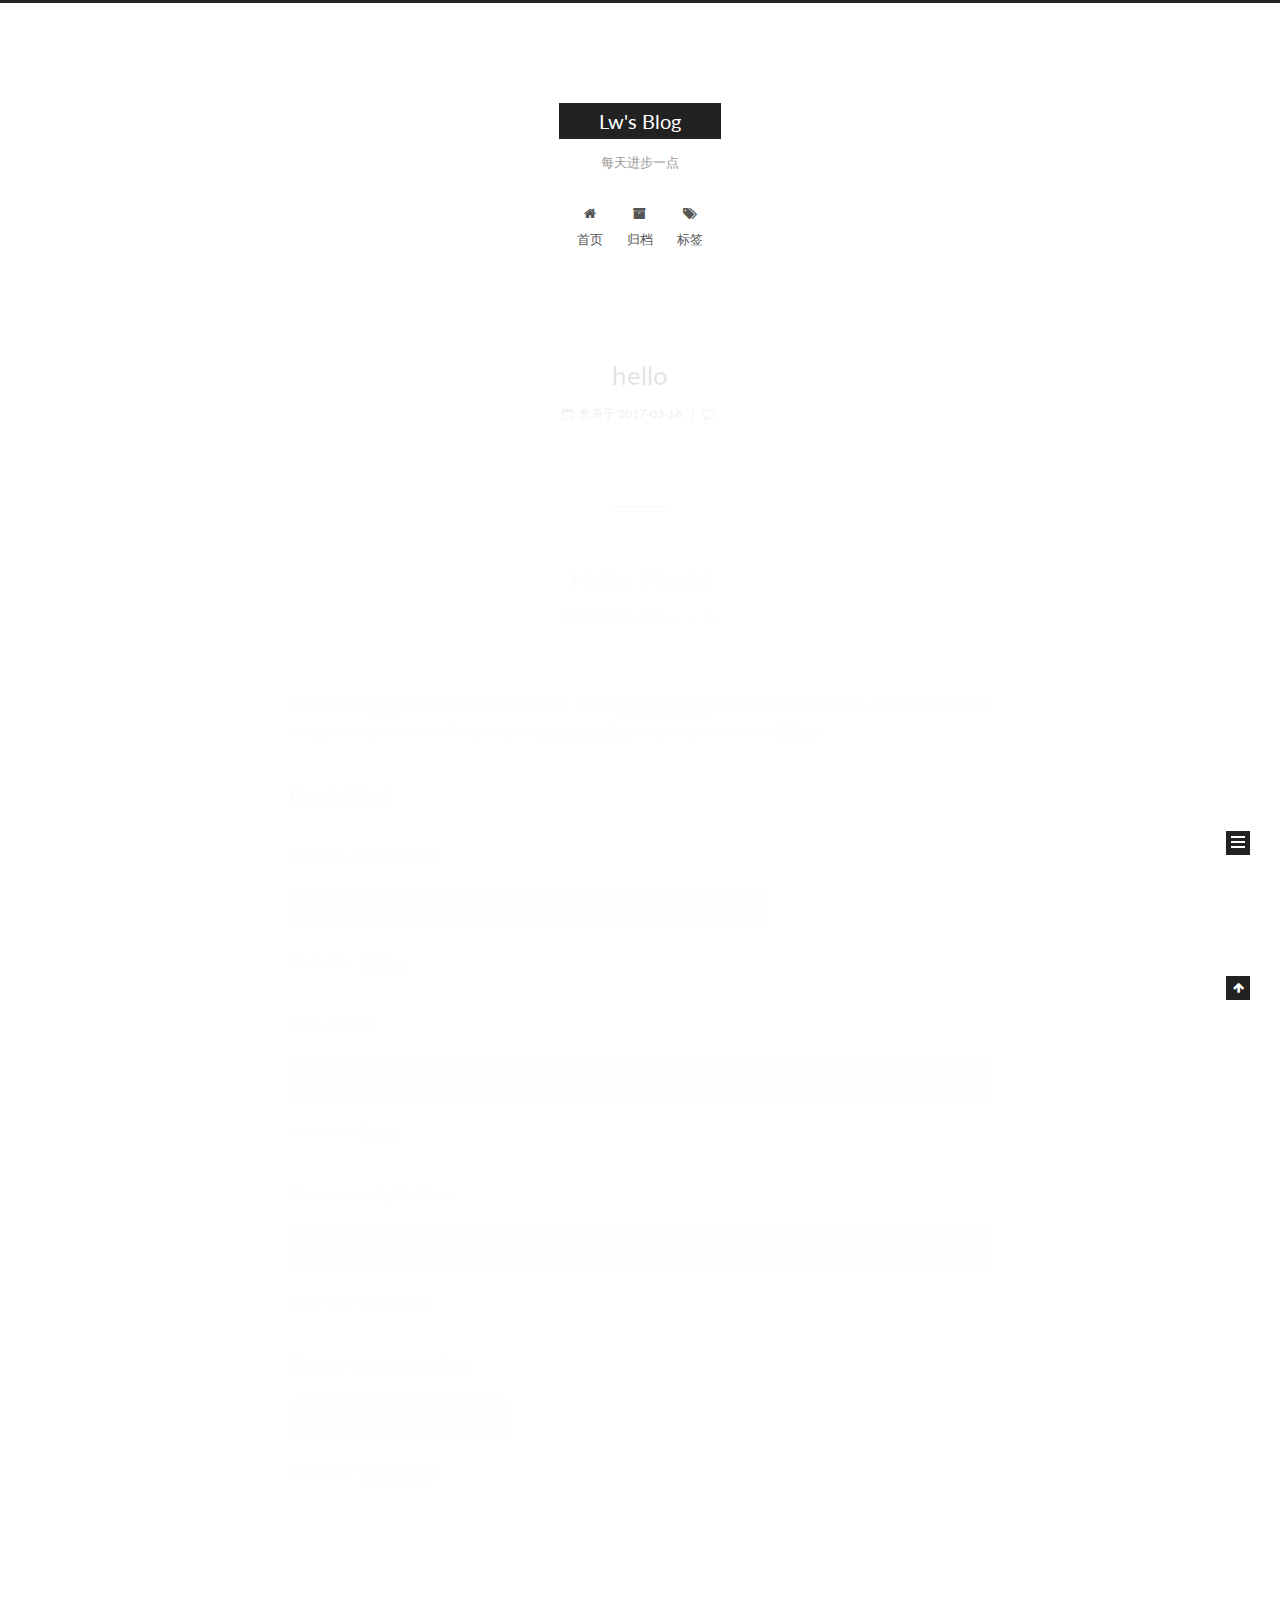
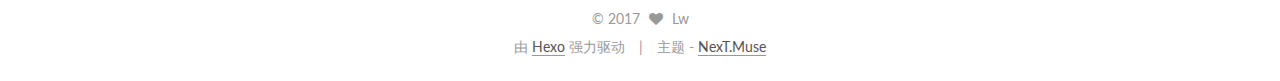
<file: index.html>
<!doctype html>



  


<html class="theme-next muse use-motion" lang="zh-Hans">
<head>
  <meta charset="UTF-8"/>
<meta http-equiv="X-UA-Compatible" content="IE=edge" />
<meta name="viewport" content="width=device-width, initial-scale=1, maximum-scale=1"/>



<meta http-equiv="Cache-Control" content="no-transform" />
<meta http-equiv="Cache-Control" content="no-siteapp" />















  
  
  <link href="/lib/fancybox/source/jquery.fancybox.css?v=2.1.5" rel="stylesheet" type="text/css" />




  
  
  
  

  
    
    
  

  

  

  

  

  
    
    
    <link href="//fonts.googleapis.com/css?family=Lato:300,300italic,400,400italic,700,700italic&subset=latin,latin-ext" rel="stylesheet" type="text/css">
  






<link href="/lib/font-awesome/css/font-awesome.min.css?v=4.6.2" rel="stylesheet" type="text/css" />

<link href="/css/main.css?v=5.1.0" rel="stylesheet" type="text/css" />


  <meta name="keywords" content="Hexo, NexT" />








  <link rel="shortcut icon" type="image/x-icon" href="/favicon.ico?v=5.1.0" />






<meta property="og:type" content="website">
<meta property="og:title" content="Lw's Blog">
<meta property="og:url" content="http://lwmxm.info/index.html">
<meta property="og:site_name" content="Lw's Blog">
<meta name="twitter:card" content="summary">
<meta name="twitter:title" content="Lw's Blog">



<script type="text/javascript" id="hexo.configurations">
  var NexT = window.NexT || {};
  var CONFIG = {
    root: '/',
    scheme: 'Muse',
    sidebar: {"position":"left","display":"post","offset":12,"offset_float":0,"b2t":false,"scrollpercent":false},
    fancybox: true,
    motion: true,
    duoshuo: {
      userId: '0',
      author: '博主'
    },
    algolia: {
      applicationID: '',
      apiKey: '',
      indexName: '',
      hits: {"per_page":10},
      labels: {"input_placeholder":"Search for Posts","hits_empty":"We didn't find any results for the search: ${query}","hits_stats":"${hits} results found in ${time} ms"}
    }
  };
</script>



  <link rel="canonical" href="http://lwmxm.info/"/>





  <title> Lw's Blog </title>
</head>

<body itemscope itemtype="http://schema.org/WebPage" lang="zh-Hans">

  





  <script type="text/javascript">
    var _hmt = _hmt || [];
    (function() {
      var hm = document.createElement("script");
      hm.src = "https://hm.baidu.com/hm.js?6224a4fb5bab901ab7f9e76b10171260";
      var s = document.getElementsByTagName("script")[0];
      s.parentNode.insertBefore(hm, s);
    })();
  </script>










  
  
    
  

  <div class="container one-collumn sidebar-position-left 
   page-home 
 ">
    <div class="headband"></div>

    <header id="header" class="header" itemscope itemtype="http://schema.org/WPHeader">
      <div class="header-inner"><div class="site-brand-wrapper">
  <div class="site-meta ">
    

    <div class="custom-logo-site-title">
      <a href="/"  class="brand" rel="start">
        <span class="logo-line-before"><i></i></span>
        <span class="site-title">Lw's Blog</span>
        <span class="logo-line-after"><i></i></span>
      </a>
    </div>
      
        <p class="site-subtitle">每天进步一点</p>
      
  </div>

  <div class="site-nav-toggle">
    <button>
      <span class="btn-bar"></span>
      <span class="btn-bar"></span>
      <span class="btn-bar"></span>
    </button>
  </div>
</div>

<nav class="site-nav">
  

  
    <ul id="menu" class="menu">
      
        
        <li class="menu-item menu-item-home">
          <a href="/" rel="section">
            
              <i class="menu-item-icon fa fa-fw fa-home"></i> <br />
            
            首页
          </a>
        </li>
      
        
        <li class="menu-item menu-item-archives">
          <a href="/archives" rel="section">
            
              <i class="menu-item-icon fa fa-fw fa-archive"></i> <br />
            
            归档
          </a>
        </li>
      
        
        <li class="menu-item menu-item-tags">
          <a href="/tags" rel="section">
            
              <i class="menu-item-icon fa fa-fw fa-tags"></i> <br />
            
            标签
          </a>
        </li>
      

      
    </ul>
  

  
</nav>



 </div>
    </header>

    <main id="main" class="main">
      <div class="main-inner">
        <div class="content-wrap">
          <div id="content" class="content">
            
  <section id="posts" class="posts-expand">
    
      

  

  
  
  

  <article class="post post-type-normal " itemscope itemtype="http://schema.org/Article">
    <link itemprop="mainEntityOfPage" href="http://lwmxm.info/2017/03/16/hello/">

    <span hidden itemprop="author" itemscope itemtype="http://schema.org/Person">
      <meta itemprop="name" content="Lw">
      <meta itemprop="description" content="">
      <meta itemprop="image" content="/images/avatar.gif">
    </span>

    <span hidden itemprop="publisher" itemscope itemtype="http://schema.org/Organization">
      <meta itemprop="name" content="Lw's Blog">
    </span>

    
      <header class="post-header">

        
        
          <h1 class="post-title" itemprop="name headline">
            
            
              
                
                <a class="post-title-link" href="/2017/03/16/hello/" itemprop="url">
                  hello
                </a>
              
            
          </h1>
        

        <div class="post-meta">
          <span class="post-time">
            
              <span class="post-meta-item-icon">
                <i class="fa fa-calendar-o"></i>
              </span>
              
                <span class="post-meta-item-text">发表于</span>
              
              <time title="创建于" itemprop="dateCreated datePublished" datetime="2017-03-16T22:24:12+08:00">
                2017-03-16
              </time>
            

            

            
          </span>

          

          
            
              <span class="post-comments-count">
                <span class="post-meta-divider">|</span>
                <span class="post-meta-item-icon">
                  <i class="fa fa-comment-o"></i>
                </span>
                <a href="/2017/03/16/hello/#comments" itemprop="discussionUrl">
                  <span class="post-comments-count ds-thread-count" data-thread-key="2017/03/16/hello/" itemprop="commentCount"></span>
                </a>
              </span>
            
          

          
          

          

          

          

        </div>
      </header>
    


    <div class="post-body" itemprop="articleBody">

      
      

      
        
          
            
          
        
      
    </div>

    <div>
      
    </div>

    <div>
      
    </div>

    <div>
      
    </div>

    <footer class="post-footer">
      

      

      

      
      
        <div class="post-eof"></div>
      
    </footer>
  </article>


    
      

  

  
  
  

  <article class="post post-type-normal " itemscope itemtype="http://schema.org/Article">
    <link itemprop="mainEntityOfPage" href="http://lwmxm.info/2017/03/16/hello-world/">

    <span hidden itemprop="author" itemscope itemtype="http://schema.org/Person">
      <meta itemprop="name" content="Lw">
      <meta itemprop="description" content="">
      <meta itemprop="image" content="/images/avatar.gif">
    </span>

    <span hidden itemprop="publisher" itemscope itemtype="http://schema.org/Organization">
      <meta itemprop="name" content="Lw's Blog">
    </span>

    
      <header class="post-header">

        
        
          <h1 class="post-title" itemprop="name headline">
            
            
              
                
                <a class="post-title-link" href="/2017/03/16/hello-world/" itemprop="url">
                  Hello World
                </a>
              
            
          </h1>
        

        <div class="post-meta">
          <span class="post-time">
            
              <span class="post-meta-item-icon">
                <i class="fa fa-calendar-o"></i>
              </span>
              
                <span class="post-meta-item-text">发表于</span>
              
              <time title="创建于" itemprop="dateCreated datePublished" datetime="2017-03-16T22:05:38+08:00">
                2017-03-16
              </time>
            

            

            
          </span>

          

          
            
              <span class="post-comments-count">
                <span class="post-meta-divider">|</span>
                <span class="post-meta-item-icon">
                  <i class="fa fa-comment-o"></i>
                </span>
                <a href="/2017/03/16/hello-world/#comments" itemprop="discussionUrl">
                  <span class="post-comments-count ds-thread-count" data-thread-key="2017/03/16/hello-world/" itemprop="commentCount"></span>
                </a>
              </span>
            
          

          
          

          

          

          

        </div>
      </header>
    


    <div class="post-body" itemprop="articleBody">

      
      

      
        
          
            <p>Welcome to <a href="https://hexo.io/" target="_blank" rel="external">Hexo</a>! This is your very first post. Check <a href="https://hexo.io/docs/" target="_blank" rel="external">documentation</a> for more info. If you get any problems when using Hexo, you can find the answer in <a href="https://hexo.io/docs/troubleshooting.html" target="_blank" rel="external">troubleshooting</a> or you can ask me on <a href="https://github.com/hexojs/hexo/issues" target="_blank" rel="external">GitHub</a>.</p>
<h2 id="Quick-Start"><a href="#Quick-Start" class="headerlink" title="Quick Start"></a>Quick Start</h2><h3 id="Create-a-new-post"><a href="#Create-a-new-post" class="headerlink" title="Create a new post"></a>Create a new post</h3><figure class="highlight bash"><table><tr><td class="gutter"><pre><div class="line">1</div></pre></td><td class="code"><pre><div class="line">$ hexo new <span class="string">"My New Post"</span></div></pre></td></tr></table></figure>
<p>More info: <a href="https://hexo.io/docs/writing.html" target="_blank" rel="external">Writing</a></p>
<h3 id="Run-server"><a href="#Run-server" class="headerlink" title="Run server"></a>Run server</h3><figure class="highlight bash"><table><tr><td class="gutter"><pre><div class="line">1</div></pre></td><td class="code"><pre><div class="line">$ hexo server</div></pre></td></tr></table></figure>
<p>More info: <a href="https://hexo.io/docs/server.html" target="_blank" rel="external">Server</a></p>
<h3 id="Generate-static-files"><a href="#Generate-static-files" class="headerlink" title="Generate static files"></a>Generate static files</h3><figure class="highlight bash"><table><tr><td class="gutter"><pre><div class="line">1</div></pre></td><td class="code"><pre><div class="line">$ hexo generate</div></pre></td></tr></table></figure>
<p>More info: <a href="https://hexo.io/docs/generating.html" target="_blank" rel="external">Generating</a></p>
<h3 id="Deploy-to-remote-sites"><a href="#Deploy-to-remote-sites" class="headerlink" title="Deploy to remote sites"></a>Deploy to remote sites</h3><figure class="highlight bash"><table><tr><td class="gutter"><pre><div class="line">1</div></pre></td><td class="code"><pre><div class="line">$ hexo deploy</div></pre></td></tr></table></figure>
<p>More info: <a href="https://hexo.io/docs/deployment.html" target="_blank" rel="external">Deployment</a></p>

          
        
      
    </div>

    <div>
      
    </div>

    <div>
      
    </div>

    <div>
      
    </div>

    <footer class="post-footer">
      

      

      

      
      
        <div class="post-eof"></div>
      
    </footer>
  </article>


    
  </section>

  

          
          </div>
          


          

        </div>
        
          
  
  <div class="sidebar-toggle">
    <div class="sidebar-toggle-line-wrap">
      <span class="sidebar-toggle-line sidebar-toggle-line-first"></span>
      <span class="sidebar-toggle-line sidebar-toggle-line-middle"></span>
      <span class="sidebar-toggle-line sidebar-toggle-line-last"></span>
    </div>
  </div>

  <aside id="sidebar" class="sidebar">
    <div class="sidebar-inner">

      

      

      <section class="site-overview sidebar-panel sidebar-panel-active">
        <div class="site-author motion-element" itemprop="author" itemscope itemtype="http://schema.org/Person">
          <img class="site-author-image" itemprop="image"
               src="/images/avatar.gif"
               alt="Lw" />
          <p class="site-author-name" itemprop="name">Lw</p>
           
              <p class="site-description motion-element" itemprop="description"></p>
          
        </div>
        <nav class="site-state motion-element">

          
            <div class="site-state-item site-state-posts">
              <a href="/archives">
                <span class="site-state-item-count">2</span>
                <span class="site-state-item-name">日志</span>
              </a>
            </div>
          

          

          

        </nav>

        

        <div class="links-of-author motion-element">
          
        </div>

        
        

        
        

        


      </section>

      

      

    </div>
  </aside>


        
      </div>
    </main>

    <footer id="footer" class="footer">
      <div class="footer-inner">
        <div class="copyright" >
  
  &copy; 
  <span itemprop="copyrightYear">2017</span>
  <span class="with-love">
    <i class="fa fa-heart"></i>
  </span>
  <span class="author" itemprop="copyrightHolder">Lw</span>
</div>


<div class="powered-by">
  由 <a class="theme-link" href="https://hexo.io">Hexo</a> 强力驱动
</div>

<div class="theme-info">
  主题 -
  <a class="theme-link" href="https://github.com/iissnan/hexo-theme-next">
    NexT.Muse
  </a>
</div>


        

        
      </div>
    </footer>

    
      <div class="back-to-top">
        <i class="fa fa-arrow-up"></i>
        
      </div>
    
    
  </div>

  

<script type="text/javascript">
  if (Object.prototype.toString.call(window.Promise) !== '[object Function]') {
    window.Promise = null;
  }
</script>









  




  
  <script type="text/javascript" src="/lib/jquery/index.js?v=2.1.3"></script>

  
  <script type="text/javascript" src="/lib/fastclick/lib/fastclick.min.js?v=1.0.6"></script>

  
  <script type="text/javascript" src="/lib/jquery_lazyload/jquery.lazyload.js?v=1.9.7"></script>

  
  <script type="text/javascript" src="/lib/velocity/velocity.min.js?v=1.2.1"></script>

  
  <script type="text/javascript" src="/lib/velocity/velocity.ui.min.js?v=1.2.1"></script>

  
  <script type="text/javascript" src="/lib/fancybox/source/jquery.fancybox.pack.js?v=2.1.5"></script>


  


  <script type="text/javascript" src="/js/src/utils.js?v=5.1.0"></script>

  <script type="text/javascript" src="/js/src/motion.js?v=5.1.0"></script>



  
  

  

  


  <script type="text/javascript" src="/js/src/bootstrap.js?v=5.1.0"></script>



  

  
    
  

  <script type="text/javascript">
    var duoshuoQuery = {short_name:"lwmxm"};
    (function() {
      var ds = document.createElement('script');
      ds.type = 'text/javascript';ds.async = true;
      ds.id = 'duoshuo-script';
      ds.src = (document.location.protocol == 'https:' ? 'https:' : 'http:') + '//static.duoshuo.com/embed.js';
      ds.charset = 'UTF-8';
      (document.getElementsByTagName('head')[0]
      || document.getElementsByTagName('body')[0]).appendChild(ds);
    })();
  </script>

  
    
    
    <script src="/lib/ua-parser-js/dist/ua-parser.min.js?v=0.7.9"></script>
    <script src="/js/src/hook-duoshuo.js"></script>
  













  
  

  

  

  

  


  

</body>
</html>
</file>
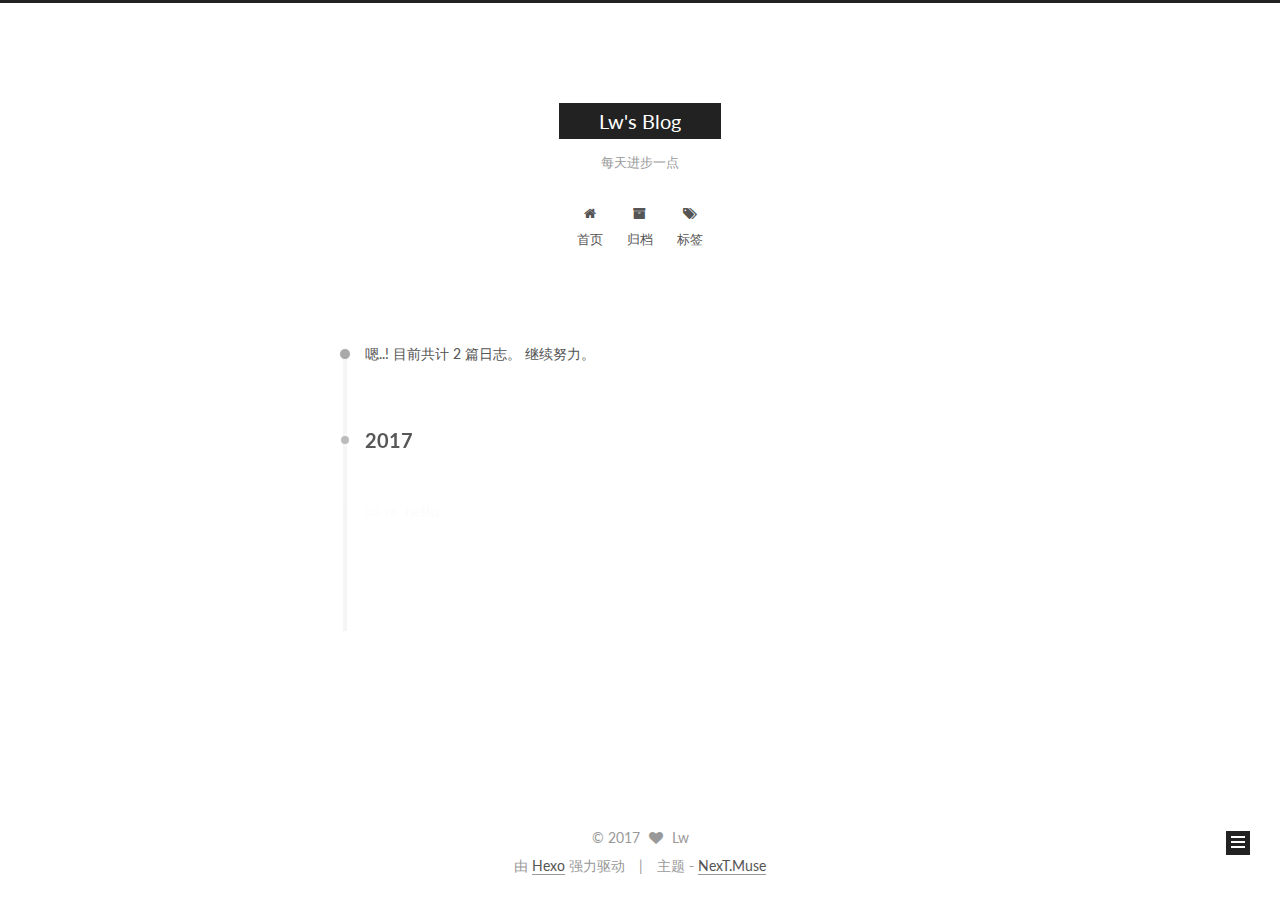
<file: archives/index.html>
<!doctype html>



  


<html class="theme-next muse use-motion" lang="zh-Hans">
<head>
  <meta charset="UTF-8"/>
<meta http-equiv="X-UA-Compatible" content="IE=edge" />
<meta name="viewport" content="width=device-width, initial-scale=1, maximum-scale=1"/>



<meta http-equiv="Cache-Control" content="no-transform" />
<meta http-equiv="Cache-Control" content="no-siteapp" />















  
  
  <link href="/lib/fancybox/source/jquery.fancybox.css?v=2.1.5" rel="stylesheet" type="text/css" />




  
  
  
  

  
    
    
  

  

  

  

  

  
    
    
    <link href="//fonts.googleapis.com/css?family=Lato:300,300italic,400,400italic,700,700italic&subset=latin,latin-ext" rel="stylesheet" type="text/css">
  






<link href="/lib/font-awesome/css/font-awesome.min.css?v=4.6.2" rel="stylesheet" type="text/css" />

<link href="/css/main.css?v=5.1.0" rel="stylesheet" type="text/css" />


  <meta name="keywords" content="Hexo, NexT" />








  <link rel="shortcut icon" type="image/x-icon" href="/favicon.ico?v=5.1.0" />






<meta property="og:type" content="website">
<meta property="og:title" content="Lw's Blog">
<meta property="og:url" content="http://lwmxm.info/archives/index.html">
<meta property="og:site_name" content="Lw's Blog">
<meta name="twitter:card" content="summary">
<meta name="twitter:title" content="Lw's Blog">



<script type="text/javascript" id="hexo.configurations">
  var NexT = window.NexT || {};
  var CONFIG = {
    root: '/',
    scheme: 'Muse',
    sidebar: {"position":"left","display":"post","offset":12,"offset_float":0,"b2t":false,"scrollpercent":false},
    fancybox: true,
    motion: true,
    duoshuo: {
      userId: '0',
      author: '博主'
    },
    algolia: {
      applicationID: '',
      apiKey: '',
      indexName: '',
      hits: {"per_page":10},
      labels: {"input_placeholder":"Search for Posts","hits_empty":"We didn't find any results for the search: ${query}","hits_stats":"${hits} results found in ${time} ms"}
    }
  };
</script>



  <link rel="canonical" href="http://lwmxm.info/archives/"/>





  <title> 归档 | Lw's Blog </title>
</head>

<body itemscope itemtype="http://schema.org/WebPage" lang="zh-Hans">

  





  <script type="text/javascript">
    var _hmt = _hmt || [];
    (function() {
      var hm = document.createElement("script");
      hm.src = "https://hm.baidu.com/hm.js?6224a4fb5bab901ab7f9e76b10171260";
      var s = document.getElementsByTagName("script")[0];
      s.parentNode.insertBefore(hm, s);
    })();
  </script>










  
  
    
  

  <div class="container one-collumn sidebar-position-left  page-archive  ">
    <div class="headband"></div>

    <header id="header" class="header" itemscope itemtype="http://schema.org/WPHeader">
      <div class="header-inner"><div class="site-brand-wrapper">
  <div class="site-meta ">
    

    <div class="custom-logo-site-title">
      <a href="/"  class="brand" rel="start">
        <span class="logo-line-before"><i></i></span>
        <span class="site-title">Lw's Blog</span>
        <span class="logo-line-after"><i></i></span>
      </a>
    </div>
      
        <p class="site-subtitle">每天进步一点</p>
      
  </div>

  <div class="site-nav-toggle">
    <button>
      <span class="btn-bar"></span>
      <span class="btn-bar"></span>
      <span class="btn-bar"></span>
    </button>
  </div>
</div>

<nav class="site-nav">
  

  
    <ul id="menu" class="menu">
      
        
        <li class="menu-item menu-item-home">
          <a href="/" rel="section">
            
              <i class="menu-item-icon fa fa-fw fa-home"></i> <br />
            
            首页
          </a>
        </li>
      
        
        <li class="menu-item menu-item-archives">
          <a href="/archives" rel="section">
            
              <i class="menu-item-icon fa fa-fw fa-archive"></i> <br />
            
            归档
          </a>
        </li>
      
        
        <li class="menu-item menu-item-tags">
          <a href="/tags" rel="section">
            
              <i class="menu-item-icon fa fa-fw fa-tags"></i> <br />
            
            标签
          </a>
        </li>
      

      
    </ul>
  

  
</nav>



 </div>
    </header>

    <main id="main" class="main">
      <div class="main-inner">
        <div class="content-wrap">
          <div id="content" class="content">
            

  <section id="posts" class="posts-collapse">
    <span class="archive-move-on"></span>

    <span class="archive-page-counter">
      
      
      
        
      
      嗯..! 目前共计 2 篇日志。 继续努力。
    </span>

    

      
      
      

      
        
        <div class="collection-title">
          <h2 class="archive-year motion-element" id="archive-year-2017">2017</h2>
        </div>
      
      

      

  <article class="post post-type-normal" itemscope itemtype="http://schema.org/Article">
    <header class="post-header">

      <h1 class="post-title">
        
            <a class="post-title-link" href="/2017/03/16/hello/" itemprop="url">
              
                <span itemprop="name">hello</span>
              
            </a>
        
      </h1>

      <div class="post-meta">
        <time class="post-time" itemprop="dateCreated"
              datetime="2017-03-16T22:24:12+08:00"
              content="2017-03-16" >
          03-16
        </time>
      </div>

    </header>
  </article>



    

      
      
      

      
      

      

  <article class="post post-type-normal" itemscope itemtype="http://schema.org/Article">
    <header class="post-header">

      <h1 class="post-title">
        
            <a class="post-title-link" href="/2017/03/16/hello-world/" itemprop="url">
              
                <span itemprop="name">Hello World</span>
              
            </a>
        
      </h1>

      <div class="post-meta">
        <time class="post-time" itemprop="dateCreated"
              datetime="2017-03-16T22:05:38+08:00"
              content="2017-03-16" >
          03-16
        </time>
      </div>

    </header>
  </article>



    

  </section>

  


          
          </div>
          


          

        </div>
        
          
  
  <div class="sidebar-toggle">
    <div class="sidebar-toggle-line-wrap">
      <span class="sidebar-toggle-line sidebar-toggle-line-first"></span>
      <span class="sidebar-toggle-line sidebar-toggle-line-middle"></span>
      <span class="sidebar-toggle-line sidebar-toggle-line-last"></span>
    </div>
  </div>

  <aside id="sidebar" class="sidebar">
    <div class="sidebar-inner">

      

      

      <section class="site-overview sidebar-panel sidebar-panel-active">
        <div class="site-author motion-element" itemprop="author" itemscope itemtype="http://schema.org/Person">
          <img class="site-author-image" itemprop="image"
               src="/images/avatar.gif"
               alt="Lw" />
          <p class="site-author-name" itemprop="name">Lw</p>
           
              <p class="site-description motion-element" itemprop="description"></p>
          
        </div>
        <nav class="site-state motion-element">

          
            <div class="site-state-item site-state-posts">
              <a href="/archives">
                <span class="site-state-item-count">2</span>
                <span class="site-state-item-name">日志</span>
              </a>
            </div>
          

          

          

        </nav>

        

        <div class="links-of-author motion-element">
          
        </div>

        
        

        
        

        


      </section>

      

      

    </div>
  </aside>


        
      </div>
    </main>

    <footer id="footer" class="footer">
      <div class="footer-inner">
        <div class="copyright" >
  
  &copy; 
  <span itemprop="copyrightYear">2017</span>
  <span class="with-love">
    <i class="fa fa-heart"></i>
  </span>
  <span class="author" itemprop="copyrightHolder">Lw</span>
</div>


<div class="powered-by">
  由 <a class="theme-link" href="https://hexo.io">Hexo</a> 强力驱动
</div>

<div class="theme-info">
  主题 -
  <a class="theme-link" href="https://github.com/iissnan/hexo-theme-next">
    NexT.Muse
  </a>
</div>


        

        
      </div>
    </footer>

    
      <div class="back-to-top">
        <i class="fa fa-arrow-up"></i>
        
      </div>
    
    
  </div>

  

<script type="text/javascript">
  if (Object.prototype.toString.call(window.Promise) !== '[object Function]') {
    window.Promise = null;
  }
</script>









  




  
  <script type="text/javascript" src="/lib/jquery/index.js?v=2.1.3"></script>

  
  <script type="text/javascript" src="/lib/fastclick/lib/fastclick.min.js?v=1.0.6"></script>

  
  <script type="text/javascript" src="/lib/jquery_lazyload/jquery.lazyload.js?v=1.9.7"></script>

  
  <script type="text/javascript" src="/lib/velocity/velocity.min.js?v=1.2.1"></script>

  
  <script type="text/javascript" src="/lib/velocity/velocity.ui.min.js?v=1.2.1"></script>

  
  <script type="text/javascript" src="/lib/fancybox/source/jquery.fancybox.pack.js?v=2.1.5"></script>


  


  <script type="text/javascript" src="/js/src/utils.js?v=5.1.0"></script>

  <script type="text/javascript" src="/js/src/motion.js?v=5.1.0"></script>



  
  

  
  
    <script type="text/javascript" id="motion.page.archive">
      $('.archive-year').velocity('transition.slideLeftIn');
    </script>
  


  


  <script type="text/javascript" src="/js/src/bootstrap.js?v=5.1.0"></script>



  

  
    
  

  <script type="text/javascript">
    var duoshuoQuery = {short_name:"lwmxm"};
    (function() {
      var ds = document.createElement('script');
      ds.type = 'text/javascript';ds.async = true;
      ds.id = 'duoshuo-script';
      ds.src = (document.location.protocol == 'https:' ? 'https:' : 'http:') + '//static.duoshuo.com/embed.js';
      ds.charset = 'UTF-8';
      (document.getElementsByTagName('head')[0]
      || document.getElementsByTagName('body')[0]).appendChild(ds);
    })();
  </script>

  
    
    
    <script src="/lib/ua-parser-js/dist/ua-parser.min.js?v=0.7.9"></script>
    <script src="/js/src/hook-duoshuo.js"></script>
  













  
  

  

  

  

  


  

</body>
</html>
</file>
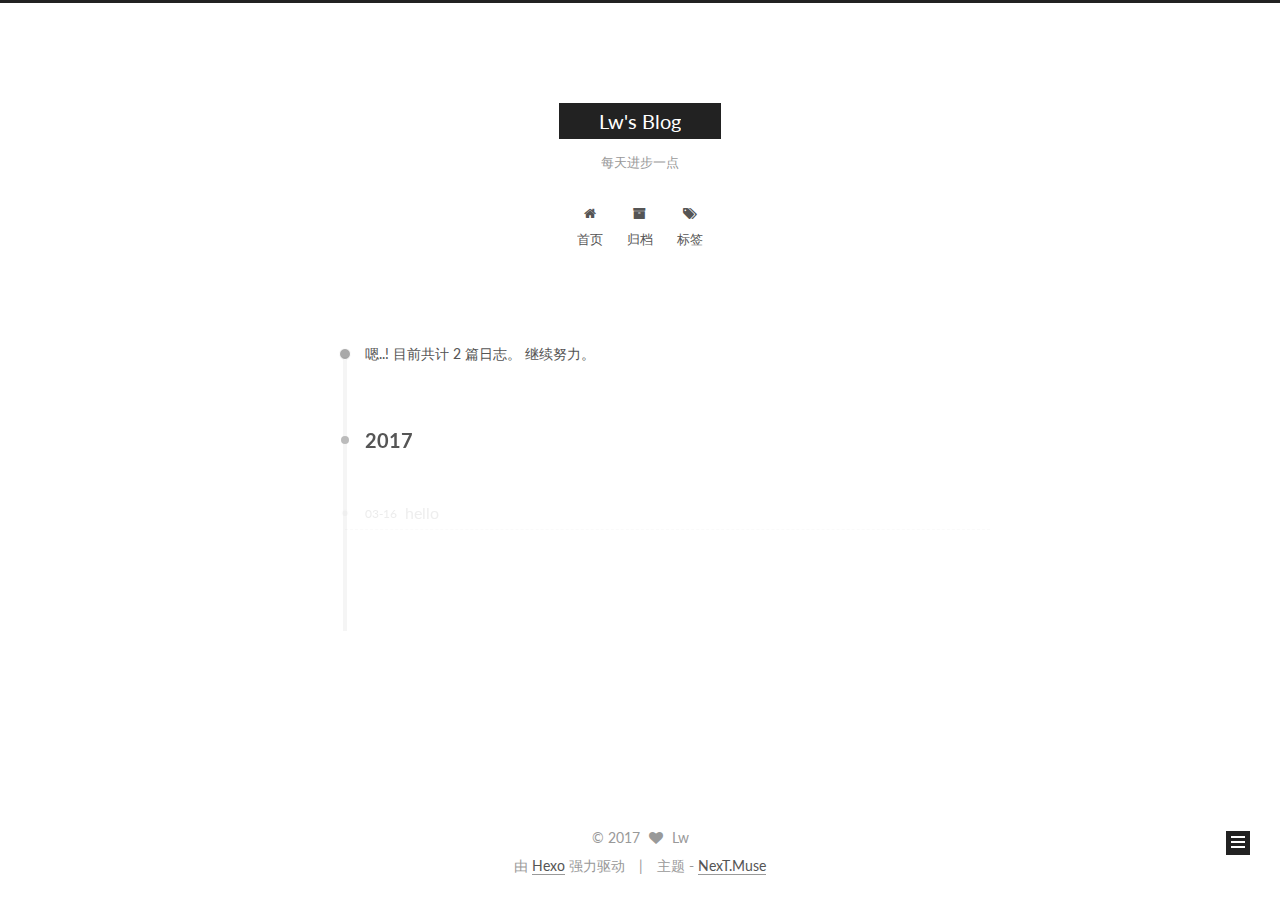
<file: archives/2017/index.html>
<!doctype html>



  


<html class="theme-next muse use-motion" lang="zh-Hans">
<head>
  <meta charset="UTF-8"/>
<meta http-equiv="X-UA-Compatible" content="IE=edge" />
<meta name="viewport" content="width=device-width, initial-scale=1, maximum-scale=1"/>



<meta http-equiv="Cache-Control" content="no-transform" />
<meta http-equiv="Cache-Control" content="no-siteapp" />















  
  
  <link href="/lib/fancybox/source/jquery.fancybox.css?v=2.1.5" rel="stylesheet" type="text/css" />




  
  
  
  

  
    
    
  

  

  

  

  

  
    
    
    <link href="//fonts.googleapis.com/css?family=Lato:300,300italic,400,400italic,700,700italic&subset=latin,latin-ext" rel="stylesheet" type="text/css">
  






<link href="/lib/font-awesome/css/font-awesome.min.css?v=4.6.2" rel="stylesheet" type="text/css" />

<link href="/css/main.css?v=5.1.0" rel="stylesheet" type="text/css" />


  <meta name="keywords" content="Hexo, NexT" />








  <link rel="shortcut icon" type="image/x-icon" href="/favicon.ico?v=5.1.0" />






<meta property="og:type" content="website">
<meta property="og:title" content="Lw's Blog">
<meta property="og:url" content="http://lwmxm.info/archives/2017/index.html">
<meta property="og:site_name" content="Lw's Blog">
<meta name="twitter:card" content="summary">
<meta name="twitter:title" content="Lw's Blog">



<script type="text/javascript" id="hexo.configurations">
  var NexT = window.NexT || {};
  var CONFIG = {
    root: '/',
    scheme: 'Muse',
    sidebar: {"position":"left","display":"post","offset":12,"offset_float":0,"b2t":false,"scrollpercent":false},
    fancybox: true,
    motion: true,
    duoshuo: {
      userId: '0',
      author: '博主'
    },
    algolia: {
      applicationID: '',
      apiKey: '',
      indexName: '',
      hits: {"per_page":10},
      labels: {"input_placeholder":"Search for Posts","hits_empty":"We didn't find any results for the search: ${query}","hits_stats":"${hits} results found in ${time} ms"}
    }
  };
</script>



  <link rel="canonical" href="http://lwmxm.info/archives/2017/"/>





  <title> 归档 | Lw's Blog </title>
</head>

<body itemscope itemtype="http://schema.org/WebPage" lang="zh-Hans">

  





  <script type="text/javascript">
    var _hmt = _hmt || [];
    (function() {
      var hm = document.createElement("script");
      hm.src = "https://hm.baidu.com/hm.js?6224a4fb5bab901ab7f9e76b10171260";
      var s = document.getElementsByTagName("script")[0];
      s.parentNode.insertBefore(hm, s);
    })();
  </script>










  
  
    
  

  <div class="container one-collumn sidebar-position-left  page-archive  ">
    <div class="headband"></div>

    <header id="header" class="header" itemscope itemtype="http://schema.org/WPHeader">
      <div class="header-inner"><div class="site-brand-wrapper">
  <div class="site-meta ">
    

    <div class="custom-logo-site-title">
      <a href="/"  class="brand" rel="start">
        <span class="logo-line-before"><i></i></span>
        <span class="site-title">Lw's Blog</span>
        <span class="logo-line-after"><i></i></span>
      </a>
    </div>
      
        <p class="site-subtitle">每天进步一点</p>
      
  </div>

  <div class="site-nav-toggle">
    <button>
      <span class="btn-bar"></span>
      <span class="btn-bar"></span>
      <span class="btn-bar"></span>
    </button>
  </div>
</div>

<nav class="site-nav">
  

  
    <ul id="menu" class="menu">
      
        
        <li class="menu-item menu-item-home">
          <a href="/" rel="section">
            
              <i class="menu-item-icon fa fa-fw fa-home"></i> <br />
            
            首页
          </a>
        </li>
      
        
        <li class="menu-item menu-item-archives">
          <a href="/archives" rel="section">
            
              <i class="menu-item-icon fa fa-fw fa-archive"></i> <br />
            
            归档
          </a>
        </li>
      
        
        <li class="menu-item menu-item-tags">
          <a href="/tags" rel="section">
            
              <i class="menu-item-icon fa fa-fw fa-tags"></i> <br />
            
            标签
          </a>
        </li>
      

      
    </ul>
  

  
</nav>



 </div>
    </header>

    <main id="main" class="main">
      <div class="main-inner">
        <div class="content-wrap">
          <div id="content" class="content">
            

  <section id="posts" class="posts-collapse">
    <span class="archive-move-on"></span>

    <span class="archive-page-counter">
      
      
      
        
      
      嗯..! 目前共计 2 篇日志。 继续努力。
    </span>

    

      
      
      

      
        
        <div class="collection-title">
          <h2 class="archive-year motion-element" id="archive-year-2017">2017</h2>
        </div>
      
      

      

  <article class="post post-type-normal" itemscope itemtype="http://schema.org/Article">
    <header class="post-header">

      <h1 class="post-title">
        
            <a class="post-title-link" href="/2017/03/16/hello/" itemprop="url">
              
                <span itemprop="name">hello</span>
              
            </a>
        
      </h1>

      <div class="post-meta">
        <time class="post-time" itemprop="dateCreated"
              datetime="2017-03-16T22:24:12+08:00"
              content="2017-03-16" >
          03-16
        </time>
      </div>

    </header>
  </article>



    

      
      
      

      
      

      

  <article class="post post-type-normal" itemscope itemtype="http://schema.org/Article">
    <header class="post-header">

      <h1 class="post-title">
        
            <a class="post-title-link" href="/2017/03/16/hello-world/" itemprop="url">
              
                <span itemprop="name">Hello World</span>
              
            </a>
        
      </h1>

      <div class="post-meta">
        <time class="post-time" itemprop="dateCreated"
              datetime="2017-03-16T22:05:38+08:00"
              content="2017-03-16" >
          03-16
        </time>
      </div>

    </header>
  </article>



    

  </section>

  


          
          </div>
          


          

        </div>
        
          
  
  <div class="sidebar-toggle">
    <div class="sidebar-toggle-line-wrap">
      <span class="sidebar-toggle-line sidebar-toggle-line-first"></span>
      <span class="sidebar-toggle-line sidebar-toggle-line-middle"></span>
      <span class="sidebar-toggle-line sidebar-toggle-line-last"></span>
    </div>
  </div>

  <aside id="sidebar" class="sidebar">
    <div class="sidebar-inner">

      

      

      <section class="site-overview sidebar-panel sidebar-panel-active">
        <div class="site-author motion-element" itemprop="author" itemscope itemtype="http://schema.org/Person">
          <img class="site-author-image" itemprop="image"
               src="/images/avatar.gif"
               alt="Lw" />
          <p class="site-author-name" itemprop="name">Lw</p>
           
              <p class="site-description motion-element" itemprop="description"></p>
          
        </div>
        <nav class="site-state motion-element">

          
            <div class="site-state-item site-state-posts">
              <a href="/archives">
                <span class="site-state-item-count">2</span>
                <span class="site-state-item-name">日志</span>
              </a>
            </div>
          

          

          

        </nav>

        

        <div class="links-of-author motion-element">
          
        </div>

        
        

        
        

        


      </section>

      

      

    </div>
  </aside>


        
      </div>
    </main>

    <footer id="footer" class="footer">
      <div class="footer-inner">
        <div class="copyright" >
  
  &copy; 
  <span itemprop="copyrightYear">2017</span>
  <span class="with-love">
    <i class="fa fa-heart"></i>
  </span>
  <span class="author" itemprop="copyrightHolder">Lw</span>
</div>


<div class="powered-by">
  由 <a class="theme-link" href="https://hexo.io">Hexo</a> 强力驱动
</div>

<div class="theme-info">
  主题 -
  <a class="theme-link" href="https://github.com/iissnan/hexo-theme-next">
    NexT.Muse
  </a>
</div>


        

        
      </div>
    </footer>

    
      <div class="back-to-top">
        <i class="fa fa-arrow-up"></i>
        
      </div>
    
    
  </div>

  

<script type="text/javascript">
  if (Object.prototype.toString.call(window.Promise) !== '[object Function]') {
    window.Promise = null;
  }
</script>









  




  
  <script type="text/javascript" src="/lib/jquery/index.js?v=2.1.3"></script>

  
  <script type="text/javascript" src="/lib/fastclick/lib/fastclick.min.js?v=1.0.6"></script>

  
  <script type="text/javascript" src="/lib/jquery_lazyload/jquery.lazyload.js?v=1.9.7"></script>

  
  <script type="text/javascript" src="/lib/velocity/velocity.min.js?v=1.2.1"></script>

  
  <script type="text/javascript" src="/lib/velocity/velocity.ui.min.js?v=1.2.1"></script>

  
  <script type="text/javascript" src="/lib/fancybox/source/jquery.fancybox.pack.js?v=2.1.5"></script>


  


  <script type="text/javascript" src="/js/src/utils.js?v=5.1.0"></script>

  <script type="text/javascript" src="/js/src/motion.js?v=5.1.0"></script>



  
  

  
  
    <script type="text/javascript" id="motion.page.archive">
      $('.archive-year').velocity('transition.slideLeftIn');
    </script>
  


  


  <script type="text/javascript" src="/js/src/bootstrap.js?v=5.1.0"></script>



  

  
    
  

  <script type="text/javascript">
    var duoshuoQuery = {short_name:"lwmxm"};
    (function() {
      var ds = document.createElement('script');
      ds.type = 'text/javascript';ds.async = true;
      ds.id = 'duoshuo-script';
      ds.src = (document.location.protocol == 'https:' ? 'https:' : 'http:') + '//static.duoshuo.com/embed.js';
      ds.charset = 'UTF-8';
      (document.getElementsByTagName('head')[0]
      || document.getElementsByTagName('body')[0]).appendChild(ds);
    })();
  </script>

  
    
    
    <script src="/lib/ua-parser-js/dist/ua-parser.min.js?v=0.7.9"></script>
    <script src="/js/src/hook-duoshuo.js"></script>
  













  
  

  

  

  

  


  

</body>
</html>
</file>
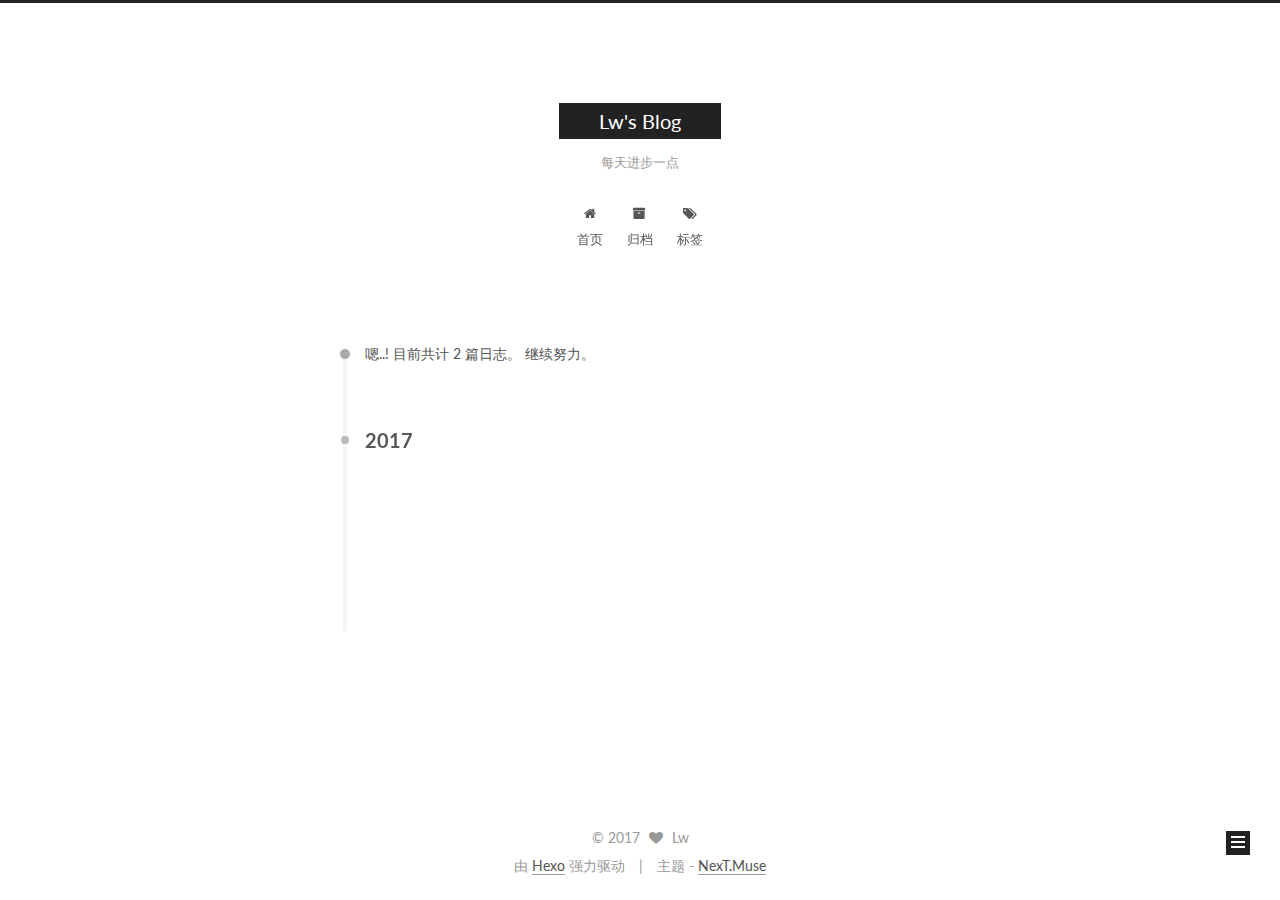
<file: archives/2017/03/index.html>
<!doctype html>



  


<html class="theme-next muse use-motion" lang="zh-Hans">
<head>
  <meta charset="UTF-8"/>
<meta http-equiv="X-UA-Compatible" content="IE=edge" />
<meta name="viewport" content="width=device-width, initial-scale=1, maximum-scale=1"/>



<meta http-equiv="Cache-Control" content="no-transform" />
<meta http-equiv="Cache-Control" content="no-siteapp" />















  
  
  <link href="/lib/fancybox/source/jquery.fancybox.css?v=2.1.5" rel="stylesheet" type="text/css" />




  
  
  
  

  
    
    
  

  

  

  

  

  
    
    
    <link href="//fonts.googleapis.com/css?family=Lato:300,300italic,400,400italic,700,700italic&subset=latin,latin-ext" rel="stylesheet" type="text/css">
  






<link href="/lib/font-awesome/css/font-awesome.min.css?v=4.6.2" rel="stylesheet" type="text/css" />

<link href="/css/main.css?v=5.1.0" rel="stylesheet" type="text/css" />


  <meta name="keywords" content="Hexo, NexT" />








  <link rel="shortcut icon" type="image/x-icon" href="/favicon.ico?v=5.1.0" />






<meta property="og:type" content="website">
<meta property="og:title" content="Lw's Blog">
<meta property="og:url" content="http://lwmxm.info/archives/2017/03/index.html">
<meta property="og:site_name" content="Lw's Blog">
<meta name="twitter:card" content="summary">
<meta name="twitter:title" content="Lw's Blog">



<script type="text/javascript" id="hexo.configurations">
  var NexT = window.NexT || {};
  var CONFIG = {
    root: '/',
    scheme: 'Muse',
    sidebar: {"position":"left","display":"post","offset":12,"offset_float":0,"b2t":false,"scrollpercent":false},
    fancybox: true,
    motion: true,
    duoshuo: {
      userId: '0',
      author: '博主'
    },
    algolia: {
      applicationID: '',
      apiKey: '',
      indexName: '',
      hits: {"per_page":10},
      labels: {"input_placeholder":"Search for Posts","hits_empty":"We didn't find any results for the search: ${query}","hits_stats":"${hits} results found in ${time} ms"}
    }
  };
</script>



  <link rel="canonical" href="http://lwmxm.info/archives/2017/03/"/>





  <title> 归档 | Lw's Blog </title>
</head>

<body itemscope itemtype="http://schema.org/WebPage" lang="zh-Hans">

  





  <script type="text/javascript">
    var _hmt = _hmt || [];
    (function() {
      var hm = document.createElement("script");
      hm.src = "https://hm.baidu.com/hm.js?6224a4fb5bab901ab7f9e76b10171260";
      var s = document.getElementsByTagName("script")[0];
      s.parentNode.insertBefore(hm, s);
    })();
  </script>










  
  
    
  

  <div class="container one-collumn sidebar-position-left  page-archive  ">
    <div class="headband"></div>

    <header id="header" class="header" itemscope itemtype="http://schema.org/WPHeader">
      <div class="header-inner"><div class="site-brand-wrapper">
  <div class="site-meta ">
    

    <div class="custom-logo-site-title">
      <a href="/"  class="brand" rel="start">
        <span class="logo-line-before"><i></i></span>
        <span class="site-title">Lw's Blog</span>
        <span class="logo-line-after"><i></i></span>
      </a>
    </div>
      
        <p class="site-subtitle">每天进步一点</p>
      
  </div>

  <div class="site-nav-toggle">
    <button>
      <span class="btn-bar"></span>
      <span class="btn-bar"></span>
      <span class="btn-bar"></span>
    </button>
  </div>
</div>

<nav class="site-nav">
  

  
    <ul id="menu" class="menu">
      
        
        <li class="menu-item menu-item-home">
          <a href="/" rel="section">
            
              <i class="menu-item-icon fa fa-fw fa-home"></i> <br />
            
            首页
          </a>
        </li>
      
        
        <li class="menu-item menu-item-archives">
          <a href="/archives" rel="section">
            
              <i class="menu-item-icon fa fa-fw fa-archive"></i> <br />
            
            归档
          </a>
        </li>
      
        
        <li class="menu-item menu-item-tags">
          <a href="/tags" rel="section">
            
              <i class="menu-item-icon fa fa-fw fa-tags"></i> <br />
            
            标签
          </a>
        </li>
      

      
    </ul>
  

  
</nav>



 </div>
    </header>

    <main id="main" class="main">
      <div class="main-inner">
        <div class="content-wrap">
          <div id="content" class="content">
            

  <section id="posts" class="posts-collapse">
    <span class="archive-move-on"></span>

    <span class="archive-page-counter">
      
      
      
        
      
      嗯..! 目前共计 2 篇日志。 继续努力。
    </span>

    

      
      
      

      
        
        <div class="collection-title">
          <h2 class="archive-year motion-element" id="archive-year-2017">2017</h2>
        </div>
      
      

      

  <article class="post post-type-normal" itemscope itemtype="http://schema.org/Article">
    <header class="post-header">

      <h1 class="post-title">
        
            <a class="post-title-link" href="/2017/03/16/hello/" itemprop="url">
              
                <span itemprop="name">hello</span>
              
            </a>
        
      </h1>

      <div class="post-meta">
        <time class="post-time" itemprop="dateCreated"
              datetime="2017-03-16T22:24:12+08:00"
              content="2017-03-16" >
          03-16
        </time>
      </div>

    </header>
  </article>



    

      
      
      

      
      

      

  <article class="post post-type-normal" itemscope itemtype="http://schema.org/Article">
    <header class="post-header">

      <h1 class="post-title">
        
            <a class="post-title-link" href="/2017/03/16/hello-world/" itemprop="url">
              
                <span itemprop="name">Hello World</span>
              
            </a>
        
      </h1>

      <div class="post-meta">
        <time class="post-time" itemprop="dateCreated"
              datetime="2017-03-16T22:05:38+08:00"
              content="2017-03-16" >
          03-16
        </time>
      </div>

    </header>
  </article>



    

  </section>

  


          
          </div>
          


          

        </div>
        
          
  
  <div class="sidebar-toggle">
    <div class="sidebar-toggle-line-wrap">
      <span class="sidebar-toggle-line sidebar-toggle-line-first"></span>
      <span class="sidebar-toggle-line sidebar-toggle-line-middle"></span>
      <span class="sidebar-toggle-line sidebar-toggle-line-last"></span>
    </div>
  </div>

  <aside id="sidebar" class="sidebar">
    <div class="sidebar-inner">

      

      

      <section class="site-overview sidebar-panel sidebar-panel-active">
        <div class="site-author motion-element" itemprop="author" itemscope itemtype="http://schema.org/Person">
          <img class="site-author-image" itemprop="image"
               src="/images/avatar.gif"
               alt="Lw" />
          <p class="site-author-name" itemprop="name">Lw</p>
           
              <p class="site-description motion-element" itemprop="description"></p>
          
        </div>
        <nav class="site-state motion-element">

          
            <div class="site-state-item site-state-posts">
              <a href="/archives">
                <span class="site-state-item-count">2</span>
                <span class="site-state-item-name">日志</span>
              </a>
            </div>
          

          

          

        </nav>

        

        <div class="links-of-author motion-element">
          
        </div>

        
        

        
        

        


      </section>

      

      

    </div>
  </aside>


        
      </div>
    </main>

    <footer id="footer" class="footer">
      <div class="footer-inner">
        <div class="copyright" >
  
  &copy; 
  <span itemprop="copyrightYear">2017</span>
  <span class="with-love">
    <i class="fa fa-heart"></i>
  </span>
  <span class="author" itemprop="copyrightHolder">Lw</span>
</div>


<div class="powered-by">
  由 <a class="theme-link" href="https://hexo.io">Hexo</a> 强力驱动
</div>

<div class="theme-info">
  主题 -
  <a class="theme-link" href="https://github.com/iissnan/hexo-theme-next">
    NexT.Muse
  </a>
</div>


        

        
      </div>
    </footer>

    
      <div class="back-to-top">
        <i class="fa fa-arrow-up"></i>
        
      </div>
    
    
  </div>

  

<script type="text/javascript">
  if (Object.prototype.toString.call(window.Promise) !== '[object Function]') {
    window.Promise = null;
  }
</script>









  




  
  <script type="text/javascript" src="/lib/jquery/index.js?v=2.1.3"></script>

  
  <script type="text/javascript" src="/lib/fastclick/lib/fastclick.min.js?v=1.0.6"></script>

  
  <script type="text/javascript" src="/lib/jquery_lazyload/jquery.lazyload.js?v=1.9.7"></script>

  
  <script type="text/javascript" src="/lib/velocity/velocity.min.js?v=1.2.1"></script>

  
  <script type="text/javascript" src="/lib/velocity/velocity.ui.min.js?v=1.2.1"></script>

  
  <script type="text/javascript" src="/lib/fancybox/source/jquery.fancybox.pack.js?v=2.1.5"></script>


  


  <script type="text/javascript" src="/js/src/utils.js?v=5.1.0"></script>

  <script type="text/javascript" src="/js/src/motion.js?v=5.1.0"></script>



  
  

  
  
    <script type="text/javascript" id="motion.page.archive">
      $('.archive-year').velocity('transition.slideLeftIn');
    </script>
  


  


  <script type="text/javascript" src="/js/src/bootstrap.js?v=5.1.0"></script>



  

  
    
  

  <script type="text/javascript">
    var duoshuoQuery = {short_name:"lwmxm"};
    (function() {
      var ds = document.createElement('script');
      ds.type = 'text/javascript';ds.async = true;
      ds.id = 'duoshuo-script';
      ds.src = (document.location.protocol == 'https:' ? 'https:' : 'http:') + '//static.duoshuo.com/embed.js';
      ds.charset = 'UTF-8';
      (document.getElementsByTagName('head')[0]
      || document.getElementsByTagName('body')[0]).appendChild(ds);
    })();
  </script>

  
    
    
    <script src="/lib/ua-parser-js/dist/ua-parser.min.js?v=0.7.9"></script>
    <script src="/js/src/hook-duoshuo.js"></script>
  













  
  

  

  

  

  


  

</body>
</html>
</file>
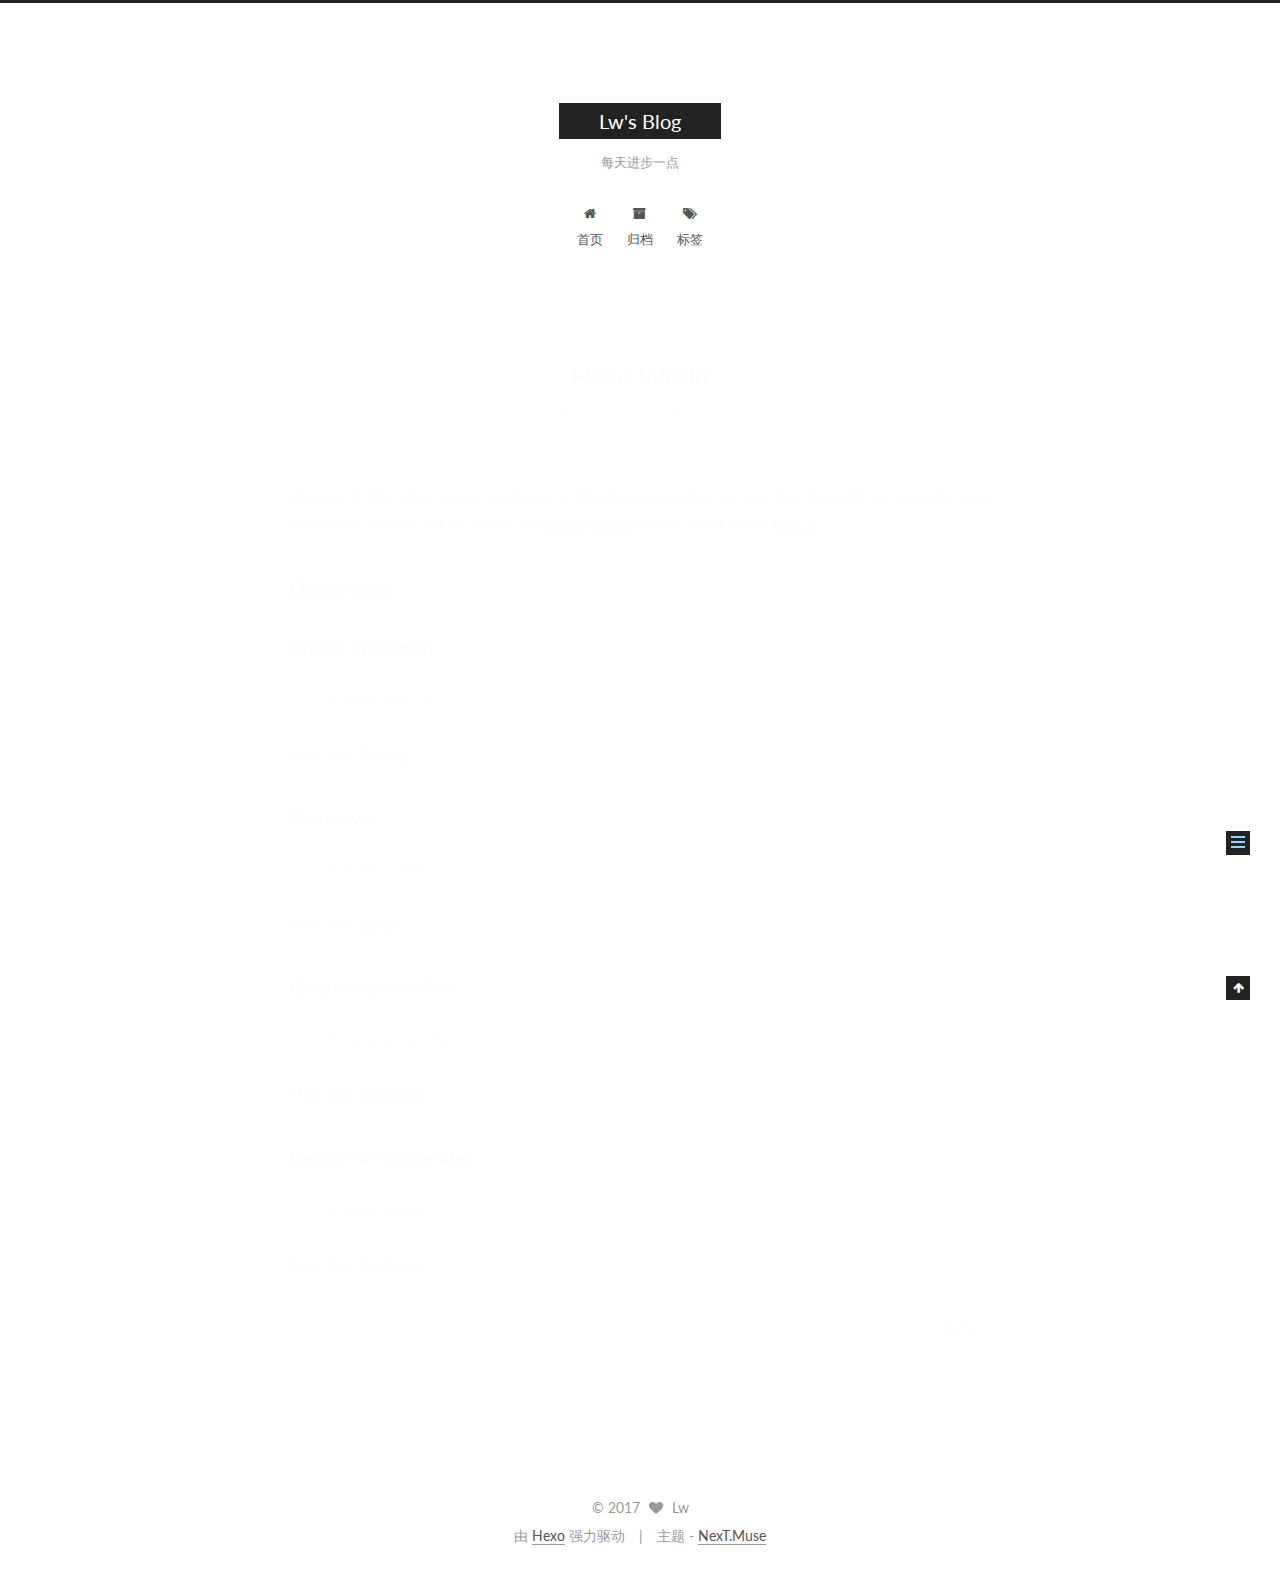
<file: 2017/03/16/hello-world/index.html>
<!doctype html>



  


<html class="theme-next muse use-motion" lang="zh-Hans">
<head>
  <meta charset="UTF-8"/>
<meta http-equiv="X-UA-Compatible" content="IE=edge" />
<meta name="viewport" content="width=device-width, initial-scale=1, maximum-scale=1"/>



<meta http-equiv="Cache-Control" content="no-transform" />
<meta http-equiv="Cache-Control" content="no-siteapp" />















  
  
  <link href="/lib/fancybox/source/jquery.fancybox.css?v=2.1.5" rel="stylesheet" type="text/css" />




  
  
  
  

  
    
    
  

  

  

  

  

  
    
    
    <link href="//fonts.googleapis.com/css?family=Lato:300,300italic,400,400italic,700,700italic&subset=latin,latin-ext" rel="stylesheet" type="text/css">
  






<link href="/lib/font-awesome/css/font-awesome.min.css?v=4.6.2" rel="stylesheet" type="text/css" />

<link href="/css/main.css?v=5.1.0" rel="stylesheet" type="text/css" />


  <meta name="keywords" content="Hexo, NexT" />








  <link rel="shortcut icon" type="image/x-icon" href="/favicon.ico?v=5.1.0" />






<meta name="description" content="Welcome to Hexo! This is your very first post. Check documentation for more info. If you get any problems when using Hexo, you can find the answer in troubleshooting or you can ask me on GitHub.
Quick">
<meta property="og:type" content="article">
<meta property="og:title" content="Hello World">
<meta property="og:url" content="http://lwmxm.info/2017/03/16/hello-world/index.html">
<meta property="og:site_name" content="Lw's Blog">
<meta property="og:description" content="Welcome to Hexo! This is your very first post. Check documentation for more info. If you get any problems when using Hexo, you can find the answer in troubleshooting or you can ask me on GitHub.
Quick">
<meta property="og:updated_time" content="2017-03-16T14:05:38.740Z">
<meta name="twitter:card" content="summary">
<meta name="twitter:title" content="Hello World">
<meta name="twitter:description" content="Welcome to Hexo! This is your very first post. Check documentation for more info. If you get any problems when using Hexo, you can find the answer in troubleshooting or you can ask me on GitHub.
Quick">



<script type="text/javascript" id="hexo.configurations">
  var NexT = window.NexT || {};
  var CONFIG = {
    root: '/',
    scheme: 'Muse',
    sidebar: {"position":"left","display":"post","offset":12,"offset_float":0,"b2t":false,"scrollpercent":false},
    fancybox: true,
    motion: true,
    duoshuo: {
      userId: '0',
      author: '博主'
    },
    algolia: {
      applicationID: '',
      apiKey: '',
      indexName: '',
      hits: {"per_page":10},
      labels: {"input_placeholder":"Search for Posts","hits_empty":"We didn't find any results for the search: ${query}","hits_stats":"${hits} results found in ${time} ms"}
    }
  };
</script>



  <link rel="canonical" href="http://lwmxm.info/2017/03/16/hello-world/"/>





  <title> Hello World | Lw's Blog </title>
</head>

<body itemscope itemtype="http://schema.org/WebPage" lang="zh-Hans">

  





  <script type="text/javascript">
    var _hmt = _hmt || [];
    (function() {
      var hm = document.createElement("script");
      hm.src = "https://hm.baidu.com/hm.js?6224a4fb5bab901ab7f9e76b10171260";
      var s = document.getElementsByTagName("script")[0];
      s.parentNode.insertBefore(hm, s);
    })();
  </script>










  
  
    
  

  <div class="container one-collumn sidebar-position-left page-post-detail ">
    <div class="headband"></div>

    <header id="header" class="header" itemscope itemtype="http://schema.org/WPHeader">
      <div class="header-inner"><div class="site-brand-wrapper">
  <div class="site-meta ">
    

    <div class="custom-logo-site-title">
      <a href="/"  class="brand" rel="start">
        <span class="logo-line-before"><i></i></span>
        <span class="site-title">Lw's Blog</span>
        <span class="logo-line-after"><i></i></span>
      </a>
    </div>
      
        <p class="site-subtitle">每天进步一点</p>
      
  </div>

  <div class="site-nav-toggle">
    <button>
      <span class="btn-bar"></span>
      <span class="btn-bar"></span>
      <span class="btn-bar"></span>
    </button>
  </div>
</div>

<nav class="site-nav">
  

  
    <ul id="menu" class="menu">
      
        
        <li class="menu-item menu-item-home">
          <a href="/" rel="section">
            
              <i class="menu-item-icon fa fa-fw fa-home"></i> <br />
            
            首页
          </a>
        </li>
      
        
        <li class="menu-item menu-item-archives">
          <a href="/archives" rel="section">
            
              <i class="menu-item-icon fa fa-fw fa-archive"></i> <br />
            
            归档
          </a>
        </li>
      
        
        <li class="menu-item menu-item-tags">
          <a href="/tags" rel="section">
            
              <i class="menu-item-icon fa fa-fw fa-tags"></i> <br />
            
            标签
          </a>
        </li>
      

      
    </ul>
  

  
</nav>



 </div>
    </header>

    <main id="main" class="main">
      <div class="main-inner">
        <div class="content-wrap">
          <div id="content" class="content">
            

  <div id="posts" class="posts-expand">
    

  

  
  
  

  <article class="post post-type-normal " itemscope itemtype="http://schema.org/Article">
    <link itemprop="mainEntityOfPage" href="http://lwmxm.info/2017/03/16/hello-world/">

    <span hidden itemprop="author" itemscope itemtype="http://schema.org/Person">
      <meta itemprop="name" content="Lw">
      <meta itemprop="description" content="">
      <meta itemprop="image" content="/images/avatar.gif">
    </span>

    <span hidden itemprop="publisher" itemscope itemtype="http://schema.org/Organization">
      <meta itemprop="name" content="Lw's Blog">
    </span>

    
      <header class="post-header">

        
        
          <h1 class="post-title" itemprop="name headline">
            
            
              
                Hello World
              
            
          </h1>
        

        <div class="post-meta">
          <span class="post-time">
            
              <span class="post-meta-item-icon">
                <i class="fa fa-calendar-o"></i>
              </span>
              
                <span class="post-meta-item-text">发表于</span>
              
              <time title="创建于" itemprop="dateCreated datePublished" datetime="2017-03-16T22:05:38+08:00">
                2017-03-16
              </time>
            

            

            
          </span>

          

          
            
              <span class="post-comments-count">
                <span class="post-meta-divider">|</span>
                <span class="post-meta-item-icon">
                  <i class="fa fa-comment-o"></i>
                </span>
                <a href="/2017/03/16/hello-world/#comments" itemprop="discussionUrl">
                  <span class="post-comments-count ds-thread-count" data-thread-key="2017/03/16/hello-world/" itemprop="commentCount"></span>
                </a>
              </span>
            
          

          
          

          

          

          

        </div>
      </header>
    


    <div class="post-body" itemprop="articleBody">

      
      

      
        <p>Welcome to <a href="https://hexo.io/" target="_blank" rel="external">Hexo</a>! This is your very first post. Check <a href="https://hexo.io/docs/" target="_blank" rel="external">documentation</a> for more info. If you get any problems when using Hexo, you can find the answer in <a href="https://hexo.io/docs/troubleshooting.html" target="_blank" rel="external">troubleshooting</a> or you can ask me on <a href="https://github.com/hexojs/hexo/issues" target="_blank" rel="external">GitHub</a>.</p>
<h2 id="Quick-Start"><a href="#Quick-Start" class="headerlink" title="Quick Start"></a>Quick Start</h2><h3 id="Create-a-new-post"><a href="#Create-a-new-post" class="headerlink" title="Create a new post"></a>Create a new post</h3><figure class="highlight bash"><table><tr><td class="gutter"><pre><div class="line">1</div></pre></td><td class="code"><pre><div class="line">$ hexo new <span class="string">"My New Post"</span></div></pre></td></tr></table></figure>
<p>More info: <a href="https://hexo.io/docs/writing.html" target="_blank" rel="external">Writing</a></p>
<h3 id="Run-server"><a href="#Run-server" class="headerlink" title="Run server"></a>Run server</h3><figure class="highlight bash"><table><tr><td class="gutter"><pre><div class="line">1</div></pre></td><td class="code"><pre><div class="line">$ hexo server</div></pre></td></tr></table></figure>
<p>More info: <a href="https://hexo.io/docs/server.html" target="_blank" rel="external">Server</a></p>
<h3 id="Generate-static-files"><a href="#Generate-static-files" class="headerlink" title="Generate static files"></a>Generate static files</h3><figure class="highlight bash"><table><tr><td class="gutter"><pre><div class="line">1</div></pre></td><td class="code"><pre><div class="line">$ hexo generate</div></pre></td></tr></table></figure>
<p>More info: <a href="https://hexo.io/docs/generating.html" target="_blank" rel="external">Generating</a></p>
<h3 id="Deploy-to-remote-sites"><a href="#Deploy-to-remote-sites" class="headerlink" title="Deploy to remote sites"></a>Deploy to remote sites</h3><figure class="highlight bash"><table><tr><td class="gutter"><pre><div class="line">1</div></pre></td><td class="code"><pre><div class="line">$ hexo deploy</div></pre></td></tr></table></figure>
<p>More info: <a href="https://hexo.io/docs/deployment.html" target="_blank" rel="external">Deployment</a></p>

      
    </div>

    <div>
      
        

      
    </div>

    <div>
      
        

      
    </div>

    <div>
      
        

      
    </div>

    <footer class="post-footer">
      

      
        
      

      
        <div class="post-nav">
          <div class="post-nav-next post-nav-item">
            
          </div>

          <span class="post-nav-divider"></span>

          <div class="post-nav-prev post-nav-item">
            
              <a href="/2017/03/16/hello/" rel="prev" title="hello">
                hello <i class="fa fa-chevron-right"></i>
              </a>
            
          </div>
        </div>
      

      
      
    </footer>
  </article>



    <div class="post-spread">
      
    </div>
  </div>

          
          </div>
          


          
  <div class="comments" id="comments">
    
      <div class="ds-thread" data-thread-key="2017/03/16/hello-world/"
           data-title="Hello World" data-url="http://lwmxm.info/2017/03/16/hello-world/">
      </div>
    
  </div>


        </div>
        
          
  
  <div class="sidebar-toggle">
    <div class="sidebar-toggle-line-wrap">
      <span class="sidebar-toggle-line sidebar-toggle-line-first"></span>
      <span class="sidebar-toggle-line sidebar-toggle-line-middle"></span>
      <span class="sidebar-toggle-line sidebar-toggle-line-last"></span>
    </div>
  </div>

  <aside id="sidebar" class="sidebar">
    <div class="sidebar-inner">

      

      
        <ul class="sidebar-nav motion-element">
          <li class="sidebar-nav-toc sidebar-nav-active" data-target="post-toc-wrap" >
            文章目录
          </li>
          <li class="sidebar-nav-overview" data-target="site-overview">
            站点概览
          </li>
        </ul>
      

      <section class="site-overview sidebar-panel">
        <div class="site-author motion-element" itemprop="author" itemscope itemtype="http://schema.org/Person">
          <img class="site-author-image" itemprop="image"
               src="/images/avatar.gif"
               alt="Lw" />
          <p class="site-author-name" itemprop="name">Lw</p>
           
              <p class="site-description motion-element" itemprop="description"></p>
          
        </div>
        <nav class="site-state motion-element">

          
            <div class="site-state-item site-state-posts">
              <a href="/archives">
                <span class="site-state-item-count">2</span>
                <span class="site-state-item-name">日志</span>
              </a>
            </div>
          

          

          

        </nav>

        

        <div class="links-of-author motion-element">
          
        </div>

        
        

        
        

        


      </section>

      
      <!--noindex-->
        <section class="post-toc-wrap motion-element sidebar-panel sidebar-panel-active">
          <div class="post-toc">

            
              
            

            
              <div class="post-toc-content"><ol class="nav"><li class="nav-item nav-level-2"><a class="nav-link" href="#Quick-Start"><span class="nav-number">1.</span> <span class="nav-text">Quick Start</span></a><ol class="nav-child"><li class="nav-item nav-level-3"><a class="nav-link" href="#Create-a-new-post"><span class="nav-number">1.1.</span> <span class="nav-text">Create a new post</span></a></li><li class="nav-item nav-level-3"><a class="nav-link" href="#Run-server"><span class="nav-number">1.2.</span> <span class="nav-text">Run server</span></a></li><li class="nav-item nav-level-3"><a class="nav-link" href="#Generate-static-files"><span class="nav-number">1.3.</span> <span class="nav-text">Generate static files</span></a></li><li class="nav-item nav-level-3"><a class="nav-link" href="#Deploy-to-remote-sites"><span class="nav-number">1.4.</span> <span class="nav-text">Deploy to remote sites</span></a></li></ol></li></ol></div>
            

          </div>
        </section>
      <!--/noindex-->
      

      

    </div>
  </aside>


        
      </div>
    </main>

    <footer id="footer" class="footer">
      <div class="footer-inner">
        <div class="copyright" >
  
  &copy; 
  <span itemprop="copyrightYear">2017</span>
  <span class="with-love">
    <i class="fa fa-heart"></i>
  </span>
  <span class="author" itemprop="copyrightHolder">Lw</span>
</div>


<div class="powered-by">
  由 <a class="theme-link" href="https://hexo.io">Hexo</a> 强力驱动
</div>

<div class="theme-info">
  主题 -
  <a class="theme-link" href="https://github.com/iissnan/hexo-theme-next">
    NexT.Muse
  </a>
</div>


        

        
      </div>
    </footer>

    
      <div class="back-to-top">
        <i class="fa fa-arrow-up"></i>
        
      </div>
    
    
  </div>

  

<script type="text/javascript">
  if (Object.prototype.toString.call(window.Promise) !== '[object Function]') {
    window.Promise = null;
  }
</script>









  




  
  <script type="text/javascript" src="/lib/jquery/index.js?v=2.1.3"></script>

  
  <script type="text/javascript" src="/lib/fastclick/lib/fastclick.min.js?v=1.0.6"></script>

  
  <script type="text/javascript" src="/lib/jquery_lazyload/jquery.lazyload.js?v=1.9.7"></script>

  
  <script type="text/javascript" src="/lib/velocity/velocity.min.js?v=1.2.1"></script>

  
  <script type="text/javascript" src="/lib/velocity/velocity.ui.min.js?v=1.2.1"></script>

  
  <script type="text/javascript" src="/lib/fancybox/source/jquery.fancybox.pack.js?v=2.1.5"></script>


  


  <script type="text/javascript" src="/js/src/utils.js?v=5.1.0"></script>

  <script type="text/javascript" src="/js/src/motion.js?v=5.1.0"></script>



  
  

  
  <script type="text/javascript" src="/js/src/scrollspy.js?v=5.1.0"></script>
<script type="text/javascript" src="/js/src/post-details.js?v=5.1.0"></script>



  


  <script type="text/javascript" src="/js/src/bootstrap.js?v=5.1.0"></script>



  

  
    
  

  <script type="text/javascript">
    var duoshuoQuery = {short_name:"lwmxm"};
    (function() {
      var ds = document.createElement('script');
      ds.type = 'text/javascript';ds.async = true;
      ds.id = 'duoshuo-script';
      ds.src = (document.location.protocol == 'https:' ? 'https:' : 'http:') + '//static.duoshuo.com/embed.js';
      ds.charset = 'UTF-8';
      (document.getElementsByTagName('head')[0]
      || document.getElementsByTagName('body')[0]).appendChild(ds);
    })();
  </script>

  
    
    
    <script src="/lib/ua-parser-js/dist/ua-parser.min.js?v=0.7.9"></script>
    <script src="/js/src/hook-duoshuo.js"></script>
  













  
  

  

  

  

  


  

</body>
</html>
</file>
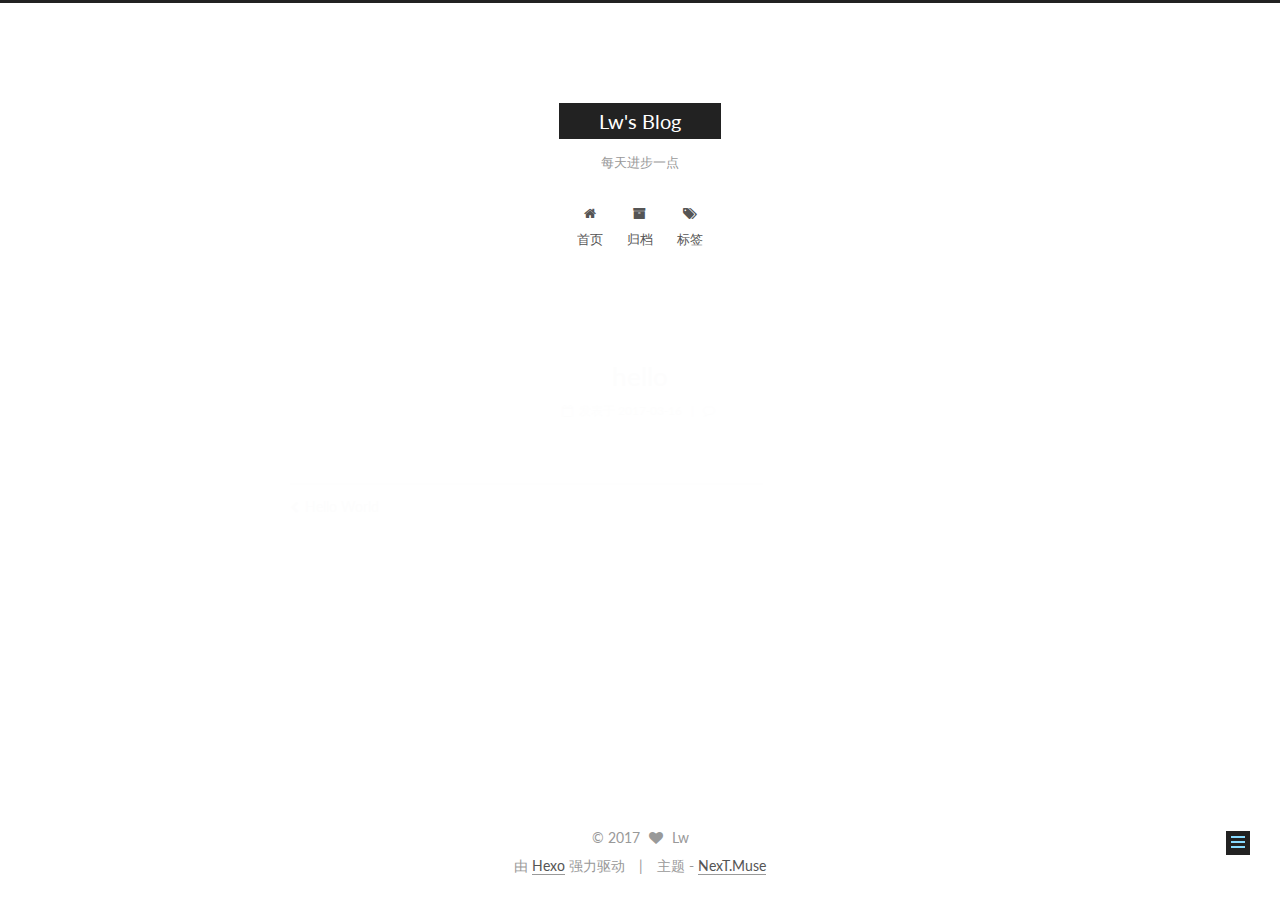
<file: 2017/03/16/hello/index.html>
<!doctype html>



  


<html class="theme-next muse use-motion" lang="zh-Hans">
<head>
  <meta charset="UTF-8"/>
<meta http-equiv="X-UA-Compatible" content="IE=edge" />
<meta name="viewport" content="width=device-width, initial-scale=1, maximum-scale=1"/>



<meta http-equiv="Cache-Control" content="no-transform" />
<meta http-equiv="Cache-Control" content="no-siteapp" />















  
  
  <link href="/lib/fancybox/source/jquery.fancybox.css?v=2.1.5" rel="stylesheet" type="text/css" />




  
  
  
  

  
    
    
  

  

  

  

  

  
    
    
    <link href="//fonts.googleapis.com/css?family=Lato:300,300italic,400,400italic,700,700italic&subset=latin,latin-ext" rel="stylesheet" type="text/css">
  






<link href="/lib/font-awesome/css/font-awesome.min.css?v=4.6.2" rel="stylesheet" type="text/css" />

<link href="/css/main.css?v=5.1.0" rel="stylesheet" type="text/css" />


  <meta name="keywords" content="Hexo, NexT" />








  <link rel="shortcut icon" type="image/x-icon" href="/favicon.ico?v=5.1.0" />






<meta property="og:type" content="article">
<meta property="og:title" content="hello">
<meta property="og:url" content="http://lwmxm.info/2017/03/16/hello/index.html">
<meta property="og:site_name" content="Lw's Blog">
<meta property="og:updated_time" content="2017-03-16T14:24:12.790Z">
<meta name="twitter:card" content="summary">
<meta name="twitter:title" content="hello">



<script type="text/javascript" id="hexo.configurations">
  var NexT = window.NexT || {};
  var CONFIG = {
    root: '/',
    scheme: 'Muse',
    sidebar: {"position":"left","display":"post","offset":12,"offset_float":0,"b2t":false,"scrollpercent":false},
    fancybox: true,
    motion: true,
    duoshuo: {
      userId: '0',
      author: '博主'
    },
    algolia: {
      applicationID: '',
      apiKey: '',
      indexName: '',
      hits: {"per_page":10},
      labels: {"input_placeholder":"Search for Posts","hits_empty":"We didn't find any results for the search: ${query}","hits_stats":"${hits} results found in ${time} ms"}
    }
  };
</script>



  <link rel="canonical" href="http://lwmxm.info/2017/03/16/hello/"/>





  <title> hello | Lw's Blog </title>
</head>

<body itemscope itemtype="http://schema.org/WebPage" lang="zh-Hans">

  





  <script type="text/javascript">
    var _hmt = _hmt || [];
    (function() {
      var hm = document.createElement("script");
      hm.src = "https://hm.baidu.com/hm.js?6224a4fb5bab901ab7f9e76b10171260";
      var s = document.getElementsByTagName("script")[0];
      s.parentNode.insertBefore(hm, s);
    })();
  </script>










  
  
    
  

  <div class="container one-collumn sidebar-position-left page-post-detail ">
    <div class="headband"></div>

    <header id="header" class="header" itemscope itemtype="http://schema.org/WPHeader">
      <div class="header-inner"><div class="site-brand-wrapper">
  <div class="site-meta ">
    

    <div class="custom-logo-site-title">
      <a href="/"  class="brand" rel="start">
        <span class="logo-line-before"><i></i></span>
        <span class="site-title">Lw's Blog</span>
        <span class="logo-line-after"><i></i></span>
      </a>
    </div>
      
        <p class="site-subtitle">每天进步一点</p>
      
  </div>

  <div class="site-nav-toggle">
    <button>
      <span class="btn-bar"></span>
      <span class="btn-bar"></span>
      <span class="btn-bar"></span>
    </button>
  </div>
</div>

<nav class="site-nav">
  

  
    <ul id="menu" class="menu">
      
        
        <li class="menu-item menu-item-home">
          <a href="/" rel="section">
            
              <i class="menu-item-icon fa fa-fw fa-home"></i> <br />
            
            首页
          </a>
        </li>
      
        
        <li class="menu-item menu-item-archives">
          <a href="/archives" rel="section">
            
              <i class="menu-item-icon fa fa-fw fa-archive"></i> <br />
            
            归档
          </a>
        </li>
      
        
        <li class="menu-item menu-item-tags">
          <a href="/tags" rel="section">
            
              <i class="menu-item-icon fa fa-fw fa-tags"></i> <br />
            
            标签
          </a>
        </li>
      

      
    </ul>
  

  
</nav>



 </div>
    </header>

    <main id="main" class="main">
      <div class="main-inner">
        <div class="content-wrap">
          <div id="content" class="content">
            

  <div id="posts" class="posts-expand">
    

  

  
  
  

  <article class="post post-type-normal " itemscope itemtype="http://schema.org/Article">
    <link itemprop="mainEntityOfPage" href="http://lwmxm.info/2017/03/16/hello/">

    <span hidden itemprop="author" itemscope itemtype="http://schema.org/Person">
      <meta itemprop="name" content="Lw">
      <meta itemprop="description" content="">
      <meta itemprop="image" content="/images/avatar.gif">
    </span>

    <span hidden itemprop="publisher" itemscope itemtype="http://schema.org/Organization">
      <meta itemprop="name" content="Lw's Blog">
    </span>

    
      <header class="post-header">

        
        
          <h1 class="post-title" itemprop="name headline">
            
            
              
                hello
              
            
          </h1>
        

        <div class="post-meta">
          <span class="post-time">
            
              <span class="post-meta-item-icon">
                <i class="fa fa-calendar-o"></i>
              </span>
              
                <span class="post-meta-item-text">发表于</span>
              
              <time title="创建于" itemprop="dateCreated datePublished" datetime="2017-03-16T22:24:12+08:00">
                2017-03-16
              </time>
            

            

            
          </span>

          

          
            
              <span class="post-comments-count">
                <span class="post-meta-divider">|</span>
                <span class="post-meta-item-icon">
                  <i class="fa fa-comment-o"></i>
                </span>
                <a href="/2017/03/16/hello/#comments" itemprop="discussionUrl">
                  <span class="post-comments-count ds-thread-count" data-thread-key="2017/03/16/hello/" itemprop="commentCount"></span>
                </a>
              </span>
            
          

          
          

          

          

          

        </div>
      </header>
    


    <div class="post-body" itemprop="articleBody">

      
      

      
        
      
    </div>

    <div>
      
        

      
    </div>

    <div>
      
        

      
    </div>

    <div>
      
        

      
    </div>

    <footer class="post-footer">
      

      
        
      

      
        <div class="post-nav">
          <div class="post-nav-next post-nav-item">
            
              <a href="/2017/03/16/hello-world/" rel="next" title="Hello World">
                <i class="fa fa-chevron-left"></i> Hello World
              </a>
            
          </div>

          <span class="post-nav-divider"></span>

          <div class="post-nav-prev post-nav-item">
            
          </div>
        </div>
      

      
      
    </footer>
  </article>



    <div class="post-spread">
      
    </div>
  </div>

          
          </div>
          


          
  <div class="comments" id="comments">
    
      <div class="ds-thread" data-thread-key="2017/03/16/hello/"
           data-title="hello" data-url="http://lwmxm.info/2017/03/16/hello/">
      </div>
    
  </div>


        </div>
        
          
  
  <div class="sidebar-toggle">
    <div class="sidebar-toggle-line-wrap">
      <span class="sidebar-toggle-line sidebar-toggle-line-first"></span>
      <span class="sidebar-toggle-line sidebar-toggle-line-middle"></span>
      <span class="sidebar-toggle-line sidebar-toggle-line-last"></span>
    </div>
  </div>

  <aside id="sidebar" class="sidebar">
    <div class="sidebar-inner">

      

      

      <section class="site-overview sidebar-panel sidebar-panel-active">
        <div class="site-author motion-element" itemprop="author" itemscope itemtype="http://schema.org/Person">
          <img class="site-author-image" itemprop="image"
               src="/images/avatar.gif"
               alt="Lw" />
          <p class="site-author-name" itemprop="name">Lw</p>
           
              <p class="site-description motion-element" itemprop="description"></p>
          
        </div>
        <nav class="site-state motion-element">

          
            <div class="site-state-item site-state-posts">
              <a href="/archives">
                <span class="site-state-item-count">2</span>
                <span class="site-state-item-name">日志</span>
              </a>
            </div>
          

          

          

        </nav>

        

        <div class="links-of-author motion-element">
          
        </div>

        
        

        
        

        


      </section>

      

      

    </div>
  </aside>


        
      </div>
    </main>

    <footer id="footer" class="footer">
      <div class="footer-inner">
        <div class="copyright" >
  
  &copy; 
  <span itemprop="copyrightYear">2017</span>
  <span class="with-love">
    <i class="fa fa-heart"></i>
  </span>
  <span class="author" itemprop="copyrightHolder">Lw</span>
</div>


<div class="powered-by">
  由 <a class="theme-link" href="https://hexo.io">Hexo</a> 强力驱动
</div>

<div class="theme-info">
  主题 -
  <a class="theme-link" href="https://github.com/iissnan/hexo-theme-next">
    NexT.Muse
  </a>
</div>


        

        
      </div>
    </footer>

    
      <div class="back-to-top">
        <i class="fa fa-arrow-up"></i>
        
      </div>
    
    
  </div>

  

<script type="text/javascript">
  if (Object.prototype.toString.call(window.Promise) !== '[object Function]') {
    window.Promise = null;
  }
</script>









  




  
  <script type="text/javascript" src="/lib/jquery/index.js?v=2.1.3"></script>

  
  <script type="text/javascript" src="/lib/fastclick/lib/fastclick.min.js?v=1.0.6"></script>

  
  <script type="text/javascript" src="/lib/jquery_lazyload/jquery.lazyload.js?v=1.9.7"></script>

  
  <script type="text/javascript" src="/lib/velocity/velocity.min.js?v=1.2.1"></script>

  
  <script type="text/javascript" src="/lib/velocity/velocity.ui.min.js?v=1.2.1"></script>

  
  <script type="text/javascript" src="/lib/fancybox/source/jquery.fancybox.pack.js?v=2.1.5"></script>


  


  <script type="text/javascript" src="/js/src/utils.js?v=5.1.0"></script>

  <script type="text/javascript" src="/js/src/motion.js?v=5.1.0"></script>



  
  

  
  <script type="text/javascript" src="/js/src/scrollspy.js?v=5.1.0"></script>
<script type="text/javascript" src="/js/src/post-details.js?v=5.1.0"></script>



  


  <script type="text/javascript" src="/js/src/bootstrap.js?v=5.1.0"></script>



  

  
    
  

  <script type="text/javascript">
    var duoshuoQuery = {short_name:"lwmxm"};
    (function() {
      var ds = document.createElement('script');
      ds.type = 'text/javascript';ds.async = true;
      ds.id = 'duoshuo-script';
      ds.src = (document.location.protocol == 'https:' ? 'https:' : 'http:') + '//static.duoshuo.com/embed.js';
      ds.charset = 'UTF-8';
      (document.getElementsByTagName('head')[0]
      || document.getElementsByTagName('body')[0]).appendChild(ds);
    })();
  </script>

  
    
    
    <script src="/lib/ua-parser-js/dist/ua-parser.min.js?v=0.7.9"></script>
    <script src="/js/src/hook-duoshuo.js"></script>
  













  
  

  

  

  

  


  

</body>
</html>
</file>
<file: css/main.css>
/* normalize.css v3.0.2 | MIT License | git.io/normalize */
html {
  font-family: sans-serif; /* 1 */
  -ms-text-size-adjust: 100%; /* 2 */
  -webkit-text-size-adjust: 100%; /* 2 */
}
body {
  margin: 0;
}
article,
aside,
details,
figcaption,
figure,
footer,
header,
hgroup,
main,
menu,
nav,
section,
summary {
  display: block;
}
audio,
canvas,
progress,
video {
  display: inline-block; /* 1 */
  vertical-align: baseline; /* 2 */
}
audio:not([controls]) {
  display: none;
  height: 0;
}
[hidden],
template {
  display: none;
}
a {
  background-color: transparent;
}
a:active,
a:hover {
  outline: 0;
}
abbr[title] {
  border-bottom: 1px dotted;
}
b,
strong {
  font-weight: bold;
}
dfn {
  font-style: italic;
}
h1 {
  font-size: 2em;
  margin: 0.67em 0;
}
mark {
  background: #ff0;
  color: #000;
}
small {
  font-size: 80%;
}
sub,
sup {
  font-size: 75%;
  line-height: 0;
  position: relative;
  vertical-align: baseline;
}
sup {
  top: -0.5em;
}
sub {
  bottom: -0.25em;
}
img {
  border: 0;
}
svg:not(:root) {
  overflow: hidden;
}
figure {
  margin: 1em 40px;
}
hr {
  -moz-box-sizing: content-box;
  box-sizing: content-box;
  height: 0;
}
pre {
  overflow: auto;
}
code,
kbd,
pre,
samp {
  font-family: monospace, monospace;
  font-size: 1em;
}
button,
input,
optgroup,
select,
textarea {
  color: inherit; /* 1 */
  font: inherit; /* 2 */
  margin: 0; /* 3 */
}
button {
  overflow: visible;
}
button,
select {
  text-transform: none;
}
button,
html input[type="button"],
input[type="reset"],
input[type="submit"] {
  -webkit-appearance: button; /* 2 */
  cursor: pointer; /* 3 */
}
button[disabled],
html input[disabled] {
  cursor: default;
}
button::-moz-focus-inner,
input::-moz-focus-inner {
  border: 0;
  padding: 0;
}
input {
  line-height: normal;
}
input[type="checkbox"],
input[type="radio"] {
  box-sizing: border-box; /* 1 */
  padding: 0; /* 2 */
}
input[type="number"]::-webkit-inner-spin-button,
input[type="number"]::-webkit-outer-spin-button {
  height: auto;
}
input[type="search"] {
  -webkit-appearance: textfield; /* 1 */
  -moz-box-sizing: content-box;
  -webkit-box-sizing: content-box; /* 2 */
  box-sizing: content-box;
}
input[type="search"]::-webkit-search-cancel-button,
input[type="search"]::-webkit-search-decoration {
  -webkit-appearance: none;
}
fieldset {
  border: 1px solid #c0c0c0;
  margin: 0 2px;
  padding: 0.35em 0.625em 0.75em;
}
legend {
  border: 0; /* 1 */
  padding: 0; /* 2 */
}
textarea {
  overflow: auto;
}
optgroup {
  font-weight: bold;
}
table {
  border-collapse: collapse;
  border-spacing: 0;
}
td,
th {
  padding: 0;
}
::selection {
  background: #262a30;
  color: #fff;
}
body {
  position: relative;
  font-family: 'Lato', "PingFang SC", "Microsoft YaHei", sans-serif;
  font-size: 14px;
  line-height: 2;
  color: #555;
  background: #fff;
}
@media (max-width: 767px) {
  body {
    padding-right: 0 !important;
  }
}
@media (min-width: 768px) and (max-width: 991px) {
  body {
    padding-right: 0 !important;
  }
}
@media (min-width: 1600px) {
  body {
    font-size: 16px;
  }
}
h1,
h2,
h3,
h4,
h5,
h6 {
  margin: 0;
  padding: 0;
  font-weight: bold;
  line-height: 1.5;
  font-family: 'Lato', "PingFang SC", "Microsoft YaHei", sans-serif;
}
h2,
h3,
h4,
h5,
h6 {
  margin: 20px 0 15px;
}
h1 {
  font-size: 22px;
}
@media (max-width: 767px) {
  h1 {
    font-size: 18px;
  }
}
h2 {
  font-size: 20px;
}
@media (max-width: 767px) {
  h2 {
    font-size: 16px;
  }
}
h3 {
  font-size: 18px;
}
@media (max-width: 767px) {
  h3 {
    font-size: 14px;
  }
}
h4 {
  font-size: 16px;
}
@media (max-width: 767px) {
  h4 {
    font-size: 12px;
  }
}
h5 {
  font-size: 14px;
}
@media (max-width: 767px) {
  h5 {
    font-size: 10px;
  }
}
h6 {
  font-size: 12px;
}
@media (max-width: 767px) {
  h6 {
    font-size: 8px;
  }
}
p {
  margin: 0 0 25px 0;
}
a {
  color: #555;
  text-decoration: none;
  border-bottom: 1px solid #999;
  word-wrap: break-word;
}
a:hover {
  color: #222;
  border-bottom-color: #222;
}
blockquote {
  margin: 0;
  padding: 0;
}
img {
  display: block;
  margin: auto;
  max-width: 100%;
  height: auto;
}
hr {
  margin: 40px 0;
  height: 3px;
  border: none;
  background-color: #ddd;
  background-image: repeating-linear-gradient(-45deg, #fff, #fff 4px, transparent 4px, transparent 8px);
}
blockquote {
  padding: 0 15px;
  color: #666;
  border-left: 4px solid #ddd;
}
blockquote cite::before {
  content: "-";
  padding: 0 5px;
}
dt {
  font-weight: 700;
}
dd {
  margin: 0;
  padding: 0;
}
.text-left {
  text-align: left;
}
.text-center {
  text-align: center;
}
.text-right {
  text-align: right;
}
.text-justify {
  text-align: justify;
}
.text-nowrap {
  white-space: nowrap;
}
.text-lowercase {
  text-transform: lowercase;
}
.text-uppercase {
  text-transform: uppercase;
}
.text-capitalize {
  text-transform: capitalize;
}
.center-block {
  display: block;
  margin-left: auto;
  margin-right: auto;
}
.clearfix:before,
.clearfix:after {
  content: " ";
  display: table;
}
.clearfix:after {
  clear: both;
}
.pullquote {
  width: 45%;
}
.pullquote.left {
  float: left;
  margin-left: 5px;
  margin-right: 10px;
}
.pullquote.right {
  float: right;
  margin-left: 10px;
  margin-right: 5px;
}
.affix.affix.affix {
  position: fixed;
}
.translation {
  margin-top: -20px;
  font-size: 14px;
  color: #999;
}
.scrollbar-measure {
  width: 100px;
  height: 100px;
  overflow: scroll;
  position: absolute;
  top: -9999px;
}
.use-motion .motion-element {
  opacity: 0;
}
table {
  margin: 20px 0;
  width: 100%;
  border-collapse: collapse;
  border-spacing: 0;
  border: 1px solid #ddd;
  font-size: 14px;
  table-layout: fixed;
  word-wrap: break-all;
}
table>tbody>tr:nth-of-type(odd) {
  background-color: #f9f9f9;
}
table>tbody>tr:hover {
  background-color: #f5f5f5;
}
caption,
th,
td {
  padding: 8px;
  text-align: left;
  vertical-align: middle;
  font-weight: normal;
}
th,
td {
  border-bottom: 3px solid #ddd;
  border-right: 1px solid #eee;
}
th {
  padding-bottom: 10px;
  font-weight: 700;
}
td {
  border-bottom-width: 1px;
}
html,
body {
  height: 100%;
}
.container {
  position: relative;
  min-height: 100%;
}
.header-inner {
  margin: 0 auto;
  padding: 100px 0 70px;
  width: 700px;
}
@media (min-width: 1600px) {
  .container .header-inner {
    width: 900px;
  }
}
.main {
  padding-bottom: 150px;
}
.main-inner {
  margin: 0 auto;
  width: 700px;
}
@media (min-width: 1600px) {
  .container .main-inner {
    width: 900px;
  }
}
.footer {
  position: absolute;
  left: 0;
  bottom: 0;
  width: 100%;
  min-height: 50px;
}
.footer-inner {
  box-sizing: border-box;
  margin: 20px auto;
  width: 700px;
}
@media (min-width: 1600px) {
  .container .footer-inner {
    width: 900px;
  }
}
pre,
.highlight {
  overflow: auto;
  margin: 20px 0;
  padding: 0;
  font-size: 13px;
  color: #4d4d4c;
  background: #f7f7f7;
  line-height: 1.6;
}
pre,
code {
  font-family: consolas, Menlo, "PingFang SC", "Microsoft YaHei", monospace;
}
code {
  padding: 2px 4px;
  word-wrap: break-word;
  color: #555;
  background: #eee;
  border-radius: 3px;
  font-size: 13px;
}
pre code {
  padding: 0;
  color: #4d4d4c;
  background: none;
  text-shadow: none;
}
.highlight {
  border-radius: 1px;
}
.highlight pre {
  border: none;
  margin: 0;
  padding: 10px 0;
}
.highlight table {
  margin: 0;
  width: auto;
  border: none;
}
.highlight td {
  border: none;
  padding: 0;
}
.highlight figcaption {
  font-size: 1em;
  color: #4d4d4c;
  line-height: 1em;
  margin-bottom: 1em;
}
.highlight figcaption:before,
.highlight figcaption:after {
  content: " ";
  display: table;
}
.highlight figcaption:after {
  clear: both;
}
.highlight figcaption a {
  float: right;
  color: #4d4d4c;
}
.highlight figcaption a:hover {
  border-bottom-color: #4d4d4c;
}
.highlight .gutter pre {
  padding-left: 10px;
  padding-right: 10px;
  color: #869194;
  text-align: right;
  background-color: #eff2f3;
}
.highlight .code pre {
  padding-left: 10px;
  padding-right: 10px;
  background-color: #f7f7f7;
}
.highlight .line {
  height: 20px;
}
.gutter {
  -webkit-user-select: none;
  -moz-user-select: none;
  -ms-user-select: none;
  user-select: none;
}
.gist table {
  width: auto;
}
.gist table td {
  border: none;
}
pre .deletion {
  background: #fdd;
}
pre .addition {
  background: #dfd;
}
pre .meta {
  color: #8959a8;
}
pre .comment {
  color: #8e908c;
}
pre .variable,
pre .attribute,
pre .tag,
pre .regexp,
pre .ruby .constant,
pre .xml .tag .title,
pre .xml .pi,
pre .xml .doctype,
pre .html .doctype,
pre .css .id,
pre .css .class,
pre .css .pseudo {
  color: #c82829;
}
pre .number,
pre .preprocessor,
pre .built_in,
pre .literal,
pre .params,
pre .constant,
pre .command {
  color: #f5871f;
}
pre .ruby .class .title,
pre .css .rules .attribute,
pre .string,
pre .value,
pre .inheritance,
pre .header,
pre .ruby .symbol,
pre .xml .cdata,
pre .special,
pre .number,
pre .formula {
  color: #718c00;
}
pre .title,
pre .css .hexcolor {
  color: #3e999f;
}
pre .function,
pre .python .decorator,
pre .python .title,
pre .ruby .function .title,
pre .ruby .title .keyword,
pre .perl .sub,
pre .javascript .title,
pre .coffeescript .title {
  color: #4271ae;
}
pre .keyword,
pre .javascript .function {
  color: #8959a8;
}
.full-image.full-image.full-image {
  border: none;
  max-width: 100%;
  width: auto;
  margin: 20px auto;
}
@media (min-width: 992px) {
  .full-image.full-image.full-image {
    max-width: none;
    width: 110%;
    margin: 25px -5%;
  }
}
.blockquote-center,
.page-home .post-type-quote blockquote,
.page-post-detail .post-type-quote blockquote {
  position: relative;
  margin: 40px 0;
  padding: 0;
  border-left: none;
  text-align: center;
}
.blockquote-center::before,
.page-home .post-type-quote blockquote::before,
.page-post-detail .post-type-quote blockquote::before,
.blockquote-center::after,
.page-home .post-type-quote blockquote::after,
.page-post-detail .post-type-quote blockquote::after {
  position: absolute;
  content: ' ';
  display: block;
  width: 100%;
  height: 24px;
  opacity: 0.2;
  background-repeat: no-repeat;
  background-position: 0 -6px;
  background-size: 22px 22px;
}
.blockquote-center::before,
.page-home .post-type-quote blockquote::before,
.page-post-detail .post-type-quote blockquote::before {
  top: -20px;
  background-image: url("../images/quote-l.svg");
  border-top: 1px solid #ccc;
}
.blockquote-center::after,
.page-home .post-type-quote blockquote::after,
.page-post-detail .post-type-quote blockquote::after {
  bottom: -20px;
  background-image: url("../images/quote-r.svg");
  border-bottom: 1px solid #ccc;
  background-position: 100% 8px;
}
.blockquote-center p,
.page-home .post-type-quote blockquote p,
.page-post-detail .post-type-quote blockquote p,
.blockquote-center div,
.page-home .post-type-quote blockquote div,
.page-post-detail .post-type-quote blockquote div {
  text-align: center;
}
.post .post-body .group-picture img {
  box-sizing: border-box;
  padding: 0 3px;
  border: none;
}
.post .group-picture-row {
  overflow: hidden;
  margin-top: 6px;
}
.post .group-picture-row:first-child {
  margin-top: 0;
}
.post .group-picture-column {
  float: left;
}
.page-post-detail .post-body .group-picture-column {
  float: none;
  margin-top: 10px;
  width: auto !important;
}
.page-post-detail .post-body .group-picture-column img {
  margin: 0 auto;
}
.page-archive .group-picture-container {
  overflow: hidden;
}
.page-archive .group-picture-row {
  float: left;
}
.page-archive .group-picture-row:first-child {
  margin-top: 6px;
}
.page-archive .group-picture-column {
  max-width: 150px;
  max-height: 150px;
}
.note {
  padding: 20px;
  margin: 20px 0;
  border: 1px solid #eee;
  border-left-width: 5px;
  border-radius: 3px;
}
.note h2,
.note h3,
.note h4,
.note h5,
.note h6 {
  margin-top: 0;
  margin-bottom: 5px;
}
.note p:last-child {
  margin-bottom: 0;
}
.note code {
  border-radius: 3px;
}
.note+.note {
  margin-top: -5px;
}
.default {
  border-left-color: #777;
}
.default h2,
.default h3,
.default h4,
.default h5,
.default h6 {
  color: #777;
}
.primary {
  border-left-color: #428bca;
}
.primary h2,
.primary h3,
.primary h4,
.primary h5,
.primary h6 {
  color: #428bca;
}
.success {
  border-left-color: #5cb85c;
}
.success h2,
.success h3,
.success h4,
.success h5,
.success h6 {
  color: #5cb85c;
}
.danger {
  border-left-color: #d9534f;
}
.danger h2,
.danger h3,
.danger h4,
.danger h5,
.danger h6 {
  color: #d9534f;
}
.warning {
  border-left-color: #f0ad4e;
}
.warning h2,
.warning h3,
.warning h4,
.warning h5,
.warning h6 {
  color: #f0ad4e;
}
.info {
  border-left-color: #5bc0de;
}
.info h2,
.info h3,
.info h4,
.info h5,
.info h6 {
  color: #5bc0de;
}
.btn {
  display: inline-block;
  padding: 0 20px;
  font-size: 14px;
  color: #fff;
  background: #222;
  border: 2px solid #222;
  text-decoration: none;
  border-radius: 0;
  transition-property: background-color;
  transition-duration: 0.2s;
  transition-timing-function: ease-in-out;
  transition-delay: 0s;
}
.btn:hover,
.post-button .btn:hover {
  border-color: #222;
  color: #222;
  background: #fff;
}
.btn-bar {
  display: block;
  width: 22px;
  height: 2px;
  background: #555;
  border-radius: 1px;
}
.btn-bar+.btn-bar {
  margin-top: 4px;
}
.pagination {
  margin: 120px 0 40px;
  text-align: center;
  border-top: 1px solid #eee;
}
.page-number-basic,
.pagination .prev,
.pagination .next,
.pagination .page-number,
.pagination .space {
  display: inline-block;
  position: relative;
  top: -1px;
  margin: 0 10px;
  padding: 0 10px;
  line-height: 30px;
}
@media (max-width: 767px) {
  .page-number-basic,
  .pagination .prev,
  .pagination .next,
  .pagination .page-number,
  .pagination .space {
    margin: 0 5px;
  }
}
.pagination .prev,
.pagination .next,
.pagination .page-number {
  border-bottom: 0;
  border-top: 1px solid #eee;
  transition-property: border-color;
  transition-duration: 0.2s;
  transition-timing-function: ease-in-out;
  transition-delay: 0s;
}
.pagination .prev:hover,
.pagination .next:hover,
.pagination .page-number:hover {
  border-top-color: #222;
}
.pagination .space {
  padding: 0;
  margin: 0;
}
.pagination .prev {
  margin-left: 0;
}
.pagination .next {
  margin-right: 0;
}
.pagination .page-number.current {
  color: #fff;
  background: #ccc;
  border-top-color: #ccc;
}
@media (max-width: 767px) {
  .pagination {
    border-top: none;
  }
  .pagination .prev,
  .pagination .next,
  .pagination .page-number {
    margin-bottom: 10px;
    border-top: 0;
    border-bottom: 1px solid #eee;
  }
  .pagination .prev:hover,
  .pagination .next:hover,
  .pagination .page-number:hover {
    border-bottom-color: #222;
  }
}
.comments {
  margin: 60px 20px 0;
}
.tag-cloud {
  text-align: center;
}
.tag-cloud a {
  display: inline-block;
  margin: 10px;
}
.back-to-top {
  box-sizing: border-box;
  position: fixed;
  bottom: -100px;
  right: 30px;
  z-index: 1050;
  padding: 0 6px;
  width: 24px;
  background: #222;
  font-size: 12px;
  opacity: 1;
  color: #fff;
  cursor: pointer;
  text-align: center;
  -webkit-transform: translateZ(0);
  transition-property: bottom;
  transition-duration: 0.2s;
  transition-timing-function: ease-in-out;
  transition-delay: 0s;
}
@media (max-width: 767px) {
  .back-to-top {
    display: none;
  }
}
@media (min-width: 768px) and (max-width: 991px) {
  .back-to-top {
    display: none;
  }
}
.back-to-top.back-to-top-on {
  bottom: 19px;
}
.header {
  background: #fff;
}
.header-inner {
  position: relative;
}
.headband {
  height: 3px;
  background: #222;
}
.site-meta {
  margin: 0;
  text-align: center;
}
@media (max-width: 767px) {
  .site-meta {
    text-align: center;
  }
}
.brand {
  position: relative;
  display: inline-block;
  padding: 0 40px;
  color: #fff;
  background: #222;
  border-bottom: none;
}
.brand:hover {
  color: #fff;
}
.logo {
  display: inline-block;
  margin-right: 5px;
  line-height: 36px;
  vertical-align: top;
}
.site-title {
  display: inline-block;
  vertical-align: top;
  line-height: 36px;
  font-size: 20px;
  font-weight: normal;
  font-family: 'Lato', "PingFang SC", "Microsoft YaHei", sans-serif;
}
.site-subtitle {
  margin-top: 10px;
  font-size: 13px;
  color: #999;
}
.use-motion .brand {
  opacity: 0;
}
.use-motion .logo,
.use-motion .site-title,
.use-motion .site-subtitle {
  opacity: 0;
  position: relative;
  top: -10px;
}
.site-nav-toggle {
  display: none;
  position: absolute;
  top: 10px;
  left: 10px;
}
@media (max-width: 767px) {
  .site-nav-toggle {
    display: block;
  }
}
.site-nav-toggle button {
  margin-top: 2px;
  padding: 9px 10px;
  background: transparent;
  border: none;
}
@media (max-width: 767px) {
  .site-nav {
    display: none;
    margin: 0 -10px;
    padding: 0 10px;
    clear: both;
    border-top: 1px solid #ddd;
  }
}
@media (min-width: 768px) and (max-width: 991px) {
  .site-nav {
    display: block !important;
  }
}
@media (min-width: 992px) {
  .site-nav {
    display: block !important;
  }
}
.menu {
  margin-top: 20px;
  padding-left: 0;
  text-align: center;
}
.menu .menu-item {
  display: inline-block;
  margin: 0 10px;
  list-style: none;
}
@media screen and (max-width: 767px) {
  .menu .menu-item {
    margin-top: 10px;
  }
}
.menu .menu-item a {
  display: block;
  font-size: 13px;
  line-height: inherit;
  border-bottom: 1px solid transparent;
  transition-property: border-color;
  transition-duration: 0.2s;
  transition-timing-function: ease-in-out;
  transition-delay: 0s;
}
.menu .menu-item a:hover {
  border-bottom-color: #222;
}
.menu .menu-item .fa {
  margin-right: 5px;
}
.use-motion .menu-item {
  opacity: 0;
}
.post-body {
  font-family: 'Lato', "PingFang SC", "Microsoft YaHei", sans-serif;
}
@media (max-width: 767px) {
  .post-body {
    word-break: break-word;
  }
}
.post-body .fancybox img {
  display: block !important;
  margin: 0 auto;
  cursor: pointer;
  cursor: zoom-in;
  cursor: -webkit-zoom-in;
}
.post-body .image-caption,
.post-body .figure .caption {
  margin: 10px auto 15px;
  text-align: center;
  font-size: 14px;
  color: #999;
  font-weight: bold;
  line-height: 1;
}
.post-sticky-flag {
  display: inline-block;
  font-size: 16px;
  -ms-transform: rotate(30deg);
  -webkit-transform: rotate(30deg);
  -moz-transform: rotate(30deg);
  -ms-transform: rotate(30deg);
  -o-transform: rotate(30deg);
  transform: rotate(30deg);
}
.posts-expand {
  padding-top: 40px;
}
@media (max-width: 767px) {
  .posts-expand {
    margin: 0 20px;
  }
  .post-body pre,
  .post-body .highlight {
    padding: 10px;
  }
  .post-body pre .gutter pre,
  .post-body .highlight .gutter pre {
    padding-right: 10px;
  }
}
@media (min-width: 992px) {
  .posts-expand .post-body {
    text-align: justify;
  }
}
.posts-expand .post-body h2,
.posts-expand .post-body h3,
.posts-expand .post-body h4,
.posts-expand .post-body h5,
.posts-expand .post-body h6 {
  padding-top: 10px;
}
.posts-expand .post-body h2 .header-anchor,
.posts-expand .post-body h3 .header-anchor,
.posts-expand .post-body h4 .header-anchor,
.posts-expand .post-body h5 .header-anchor,
.posts-expand .post-body h6 .header-anchor {
  float: right;
  margin-left: 10px;
  color: #ccc;
  border-bottom-style: none;
  visibility: hidden;
}
.posts-expand .post-body h2 .header-anchor:hover,
.posts-expand .post-body h3 .header-anchor:hover,
.posts-expand .post-body h4 .header-anchor:hover,
.posts-expand .post-body h5 .header-anchor:hover,
.posts-expand .post-body h6 .header-anchor:hover {
  color: inherit;
}
.posts-expand .post-body h2:hover .header-anchor,
.posts-expand .post-body h3:hover .header-anchor,
.posts-expand .post-body h4:hover .header-anchor,
.posts-expand .post-body h5:hover .header-anchor,
.posts-expand .post-body h6:hover .header-anchor {
  visibility: visible;
}
.posts-expand .post-body ul li {
  list-style: circle;
}
.posts-expand .post-body img {
  box-sizing: border-box;
  margin: auto;
  padding: 3px;
  border: 1px solid #ddd;
}
.posts-expand .fancybox img {
  margin: 0 auto;
}
@media (max-width: 767px) {
  .posts-collapse {
    margin: 0 20px;
  }
  .posts-collapse .post-title,
  .posts-collapse .post-meta {
    display: block;
    width: auto;
    text-align: left;
  }
}
.posts-collapse {
  position: relative;
  z-index: 1010;
  margin-left: 55px;
}
.posts-collapse::after {
  content: " ";
  position: absolute;
  top: 20px;
  left: 0;
  margin-left: -2px;
  width: 4px;
  height: 100%;
  background: #f5f5f5;
  z-index: -1;
}
@media (max-width: 767px) {
  .posts-collapse {
    margin: 0 20px;
  }
}
.posts-collapse .collection-title {
  position: relative;
  margin: 60px 0;
}
.posts-collapse .collection-title h2 {
  margin-left: 20px;
}
.posts-collapse .collection-title small {
  color: #bbb;
}
.posts-collapse .collection-title::before {
  content: " ";
  position: absolute;
  left: 0;
  top: 50%;
  margin-left: -4px;
  margin-top: -4px;
  width: 8px;
  height: 8px;
  background: #bbb;
  border-radius: 50%;
}
.posts-collapse .post {
  margin: 30px 0;
}
.posts-collapse .post-header {
  position: relative;
  transition-duration: 0.2s;
  transition-timing-function: ease-in-out;
  transition-delay: 0s;
  transition-property: border;
  border-bottom: 1px dashed #ccc;
}
.posts-collapse .post-header::before {
  content: " ";
  position: absolute;
  left: 0;
  top: 12px;
  width: 6px;
  height: 6px;
  margin-left: -4px;
  background: #bbb;
  border-radius: 50%;
  border: 1px solid #fff;
  transition-duration: 0.2s;
  transition-timing-function: ease-in-out;
  transition-delay: 0s;
  transition-property: background;
}
.posts-collapse .post-header:hover {
  border-bottom-color: #666;
}
.posts-collapse .post-header:hover::before {
  background: #222;
}
.posts-collapse .post-meta {
  position: absolute;
  font-size: 12px;
  left: 20px;
  top: 5px;
}
.posts-collapse .post-comments-count {
  display: none;
}
.posts-collapse .post-title {
  margin-left: 60px;
  font-size: 16px;
  font-weight: normal;
  line-height: inherit;
}
.posts-collapse .post-title::after {
  margin-left: 3px;
  opacity: 0.6;
}
.posts-collapse .post-title a {
  color: #666;
  border-bottom: none;
}
.page-home .post-type-quote .post-header,
.page-post-detail .post-type-quote .post-header,
.page-home .post-type-quote .post-tags,
.page-post-detail .post-type-quote .post-tags {
  display: none;
}
.posts-expand .post-title {
  font-size: 26px;
  text-align: center;
  word-break: break-word;
  font-weight: 400;
}
@media (max-width: 767px) {
  .posts-expand .post-title {
    font-size: 22px;
  }
}
.posts-expand .post-title-link {
  display: inline-block;
  position: relative;
  color: #555;
  border-bottom: none;
  line-height: 1.2;
  vertical-align: top;
}
.posts-expand .post-title-link::before {
  content: "";
  position: absolute;
  width: 100%;
  height: 2px;
  bottom: 0;
  left: 0;
  background-color: #000;
  visibility: hidden;
  -webkit-transform: scaleX(0);
  -moz-transform: scaleX(0);
  -ms-transform: scaleX(0);
  -o-transform: scaleX(0);
  transform: scaleX(0);
  transition-duration: 0.2s;
  transition-timing-function: ease-in-out;
  transition-delay: 0s;
}
.posts-expand .post-title-link:hover::before {
  visibility: visible;
  -webkit-transform: scaleX(1);
  -moz-transform: scaleX(1);
  -ms-transform: scaleX(1);
  -o-transform: scaleX(1);
  transform: scaleX(1);
}
.posts-expand .post-title-link .fa {
  font-size: 16px;
}
.posts-expand .post-meta {
  margin: 3px 0 60px 0;
  color: #999;
  font-family: 'Lato', "PingFang SC", "Microsoft YaHei", sans-serif;
  font-size: 12px;
  text-align: center;
}
.posts-expand .post-meta .post-category-list {
  display: inline-block;
  margin: 0;
  padding: 3px;
}
.posts-expand .post-meta .post-category-list-link {
  color: #999;
}
.posts-expand .post-meta .post-description {
  font-size: 14px;
  margin-top: 2px;
}
.post-meta-divider {
  margin: 0 0.5em;
}
.post-meta-item-icon {
  margin-right: 3px;
}
@media (min-width: 768px) and (max-width: 991px) {
  .post-meta-item-icon {
    display: inline-block;
  }
}
@media (max-width: 767px) {
  .post-meta-item-icon {
    display: inline-block;
  }
}
@media (min-width: 768px) and (max-width: 991px) {
  .post-meta-item-text {
    display: none;
  }
}
@media (max-width: 767px) {
  .post-meta-item-text {
    display: none;
  }
}
@media (max-width: 767px) {
  .posts-expand .post-comments-count {
    display: none;
  }
}
.social-like {
  font-size: 14px;
  height: 20px;
  text-align: center;
  border-top: 1px solid #eee;
  padding-top: 9px;
  margin-top: 45px;
  display: flex;
  justify-content: center;
}
.vk_like {
  width: 85px;
  height: 21px;
  padding-top: 7px;
  align-self: center;
}
.fb_like {
  height: 30px;
  align-self: center;
}
.post-button {
  margin-top: 50px;
}
.post-button .btn {
  color: #fff;
  font-size: 14px;
  background: #222;
  border-radius: 0;
  line-height: 2;
  margin: 0 4px 8px 4px;
}
.post-button .fa-fw {
  width: 1.285714285714286em;
  text-align: left;
}
.posts-expand .post-tags {
  margin-top: 40px;
  text-align: center;
}
.posts-expand .post-tags a {
  display: inline-block;
  margin-right: 10px;
  font-size: 13px;
}
.post-nav {
  display: table;
  margin-top: 15px;
  width: 100%;
  border-top: 1px solid #eee;
}
.post-nav-divider {
  display: table-cell;
  width: 10%;
}
.post-nav-item {
  display: table-cell;
  padding: 10px 0 0 0;
  width: 45%;
  vertical-align: top;
}
.post-nav-item a {
  position: relative;
  display: block;
  line-height: 25px;
  font-size: 14px;
  color: #555;
  border-bottom: none;
}
.post-nav-item a:hover {
  color: #222;
  border-bottom: none;
}
.post-nav-item a:active {
  top: 2px;
}
.post-nav-item .fa {
  position: absolute;
  top: 8px;
  left: 0;
  font-size: 12px;
}
.post-nav-next a {
  padding-left: 15px;
}
.post-nav-prev {
  text-align: right;
}
.post-nav-prev a {
  padding-right: 15px;
}
.post-nav-prev .fa {
  right: 0;
  left: auto;
}
.posts-expand .post-eof {
  display: block;
  margin: 80px auto 60px;
  width: 8%;
  height: 1px;
  background: #ccc;
  text-align: center;
}
.post:last-child .post-eof.post-eof.post-eof {
  display: none;
}
.post-gallery {
  display: table;
  table-layout: fixed;
  width: 100%;
  border-collapse: separate;
}
.post-gallery-row {
  display: table-row;
}
.post-gallery .post-gallery-img {
  display: table-cell;
  text-align: center;
  vertical-align: middle;
  border: none;
}
.post-gallery .post-gallery-img img {
  max-width: 100%;
  max-height: 100%;
  border: none;
}
.fancybox-close,
.fancybox-close:hover {
  border: none;
}
.sidebar {
  position: fixed;
  right: 0;
  top: 0;
  bottom: 0;
  width: 0;
  z-index: 1040;
  box-shadow: inset 0 2px 6px #000;
  background: #222;
  -webkit-transform: translateZ(0);
}
.sidebar a {
  color: #999;
  border-bottom-color: #555;
}
.sidebar a:hover {
  color: #eee;
}
@media (min-width: 768px) and (max-width: 991px) {
  .sidebar {
    display: none !important;
  }
}
@media (max-width: 767px) {
  .sidebar {
    display: none !important;
  }
}
.sidebar-inner {
  position: relative;
  padding: 20px 10px;
  color: #999;
  text-align: center;
}
.sidebar-toggle {
  position: fixed;
  right: 30px;
  bottom: 45px;
  width: 14px;
  height: 14px;
  padding: 5px;
  background: #222;
  line-height: 0;
  z-index: 1050;
  cursor: pointer;
  -webkit-transform: translateZ(0);
}
@media (min-width: 768px) and (max-width: 991px) {
  .sidebar-toggle {
    display: none;
  }
}
@media (max-width: 767px) {
  .sidebar-toggle {
    display: none;
  }
}
.sidebar-toggle-line {
  position: relative;
  display: inline-block;
  vertical-align: top;
  height: 2px;
  width: 100%;
  background: #fff;
  margin-top: 3px;
}
.sidebar-toggle-line:first-child {
  margin-top: 0;
}
.site-author-image {
  display: block;
  margin: 0 auto;
  padding: 2px;
  max-width: 96px;
  height: auto;
  border: 2px solid #333;
}
.site-author-name {
  margin: 5px 0 0;
  text-align: center;
  color: #f5f5f5;
  font-weight: normal;
}
.site-description {
  margin-top: 5px;
  text-align: center;
  font-size: 14px;
  color: #999;
}
.site-state {
  overflow: hidden;
  line-height: 1.4;
  white-space: nowrap;
  text-align: center;
}
.site-state-item {
  display: inline-block;
  padding: 0 15px;
  border-left: 1px solid #333;
}
.site-state-item:first-child {
  border-left: none;
}
.site-state-item a {
  border-bottom: none;
}
.site-state-item-count {
  display: block;
  text-align: center;
  color: inherit;
  font-weight: 600;
  font-size: 18px;
}
.site-state-item-name {
  font-size: 13px;
  color: inherit;
}
.feed-link {
  margin-top: 20px;
}
.feed-link a {
  display: inline-block;
  padding: 0 15px;
  color: #fc6423;
  border: 1px solid #fc6423;
  border-radius: 4px;
}
.feed-link a i {
  color: #fc6423;
  font-size: 14px;
}
.feed-link a:hover {
  color: #fff;
  background: #fc6423;
}
.feed-link a:hover i {
  color: #fff;
}
.links-of-author {
  margin-top: 20px;
}
.links-of-author a {
  display: inline-block;
  vertical-align: middle;
  margin-right: 10px;
  margin-bottom: 10px;
  border-bottom-color: #555;
  font-size: 13px;
}
.links-of-author a:before {
  display: inline-block;
  vertical-align: middle;
  margin-right: 3px;
  content: " ";
  width: 4px;
  height: 4px;
  border-radius: 50%;
  background: #29b33c;
}
.links-of-blogroll {
  font-size: 13px;
}
.links-of-blogroll-title {
  margin-top: 20px;
  font-size: 14px;
  font-weight: 600;
}
.links-of-blogroll-list {
  margin: 0;
  padding: 0;
  list-style: none;
}
.links-of-blogroll-item {
  padding: 2px 10px;
}
.sidebar-nav {
  margin: 0 0 20px;
  padding-left: 0;
}
.sidebar-nav li {
  display: inline-block;
  cursor: pointer;
  border-bottom: 1px solid transparent;
  font-size: 14px;
  color: #555;
}
.sidebar-nav li:hover {
  color: #f5f5f5;
}
.page-post-detail .sidebar-nav-toc {
  padding: 0 5px;
}
.page-post-detail .sidebar-nav-overview {
  margin-left: 10px;
}
.sidebar-nav .sidebar-nav-active {
  color: #87daff;
  border-bottom-color: #87daff;
}
.sidebar-nav .sidebar-nav-active:hover {
  color: #87daff;
}
.sidebar-panel {
  display: none;
}
.sidebar-panel-active {
  display: block;
}
.post-toc-empty {
  font-size: 14px;
  color: #666;
}
.post-toc-wrap {
  overflow: hidden;
}
.post-toc {
  overflow: auto;
}
.post-toc ol {
  margin: 0;
  padding: 0 2px 5px 10px;
  text-align: left;
  list-style: none;
  font-size: 14px;
}
.post-toc ol > ol {
  padding-left: 0;
}
.post-toc ol a {
  transition-duration: 0.2s;
  transition-timing-function: ease-in-out;
  transition-delay: 0s;
  transition-property: all;
  color: #999;
  border-bottom-color: #555;
}
.post-toc ol a:hover {
  color: #ccc;
  border-bottom-color: #ccc;
}
.post-toc .nav-item {
  overflow: hidden;
  text-overflow: ellipsis;
  white-space: nowrap;
  line-height: 1.8;
}
.post-toc .nav .nav-child {
  display: none;
}
.post-toc .nav .active > .nav-child {
  display: block;
}
.post-toc .nav .active-current > .nav-child {
  display: block;
}
.post-toc .nav .active-current > .nav-child > .nav-item {
  display: block;
}
.post-toc .nav .active > a {
  color: #87daff;
  border-bottom-color: #87daff;
}
.post-toc .nav .active-current > a {
  color: #87daff;
}
.post-toc .nav .active-current > a:hover {
  color: #87daff;
}
.footer {
  font-size: 14px;
  color: #999;
}
.footer img {
  border: none;
}
.footer-inner {
  text-align: center;
}
.with-love {
  display: inline-block;
  margin: 0 5px;
}
.powered-by,
.theme-info {
  display: inline-block;
}
.powered-by {
  margin-right: 10px;
}
.powered-by::after {
  content: "|";
  padding-left: 10px;
}
.cc-license {
  margin-top: 10px;
  text-align: center;
}
.cc-license .cc-opacity {
  opacity: 0.7;
  border-bottom: none;
}
.cc-license .cc-opacity:hover {
  opacity: 0.9;
}
.cc-license img {
  display: inline-block;
}
.theme-next #ds-thread #ds-reset {
  color: #555;
}
.theme-next #ds-thread #ds-reset .ds-replybox {
  margin-bottom: 30px;
}
.theme-next #ds-thread #ds-reset .ds-replybox .ds-avatar,
.theme-next #ds-reset .ds-avatar img {
  box-shadow: none;
}
.theme-next #ds-thread #ds-reset .ds-textarea-wrapper {
  border-color: #c7d4e1;
  background: none;
  border-top-right-radius: 3px;
  border-top-left-radius: 3px;
}
.theme-next #ds-thread #ds-reset .ds-textarea-wrapper textarea {
  height: 60px;
}
.theme-next #ds-reset .ds-rounded-top {
  border-radius: 0;
}
.theme-next #ds-thread #ds-reset .ds-post-toolbar {
  box-sizing: border-box;
  border: 1px solid #c7d4e1;
  background: #f6f8fa;
}
.theme-next #ds-thread #ds-reset .ds-post-options {
  height: 40px;
  border: none;
  background: none;
}
.theme-next #ds-thread #ds-reset .ds-toolbar-buttons {
  top: 11px;
}
.theme-next #ds-thread #ds-reset .ds-sync {
  top: 5px;
}
.theme-next #ds-thread #ds-reset .ds-post-button {
  top: 4px;
  right: 5px;
  width: 90px;
  height: 30px;
  border: 1px solid #c5ced7;
  border-radius: 3px;
  background-image: linear-gradient(#fbfbfc, #f5f7f9);
  color: #60676d;
}
.theme-next #ds-thread #ds-reset .ds-post-button:hover {
  background-position: 0 -30px;
  color: #60676d;
}
.theme-next #ds-thread #ds-reset .ds-comments-info {
  padding: 10px 0;
}
.theme-next #ds-thread #ds-reset .ds-sort {
  display: none;
}
.theme-next #ds-thread #ds-reset li.ds-tab a.ds-current {
  border: none;
  background: #f6f8fa;
  color: #60676d;
}
.theme-next #ds-thread #ds-reset li.ds-tab a.ds-current:hover {
  background-color: #e9f0f7;
  color: #60676d;
}
.theme-next #ds-thread #ds-reset li.ds-tab a {
  border-radius: 2px;
  padding: 5px;
}
.theme-next #ds-thread #ds-reset .ds-login-buttons p {
  color: #999;
  line-height: 36px;
}
.theme-next #ds-thread #ds-reset .ds-login-buttons .ds-service-list li {
  height: 28px;
}
.theme-next #ds-thread #ds-reset .ds-service-list a {
  background: none;
  padding: 5px;
  border: 1px solid;
  border-radius: 3px;
  text-align: center;
}
.theme-next #ds-thread #ds-reset .ds-service-list a:hover {
  color: #fff;
  background: #666;
}
.theme-next #ds-thread #ds-reset .ds-service-list .ds-weibo {
  color: #fc9b00;
  border-color: #fc9b00;
}
.theme-next #ds-thread #ds-reset .ds-service-list .ds-weibo:hover {
  background: #fc9b00;
}
.theme-next #ds-thread #ds-reset .ds-service-list .ds-qq {
  color: #60a3ec;
  border-color: #60a3ec;
}
.theme-next #ds-thread #ds-reset .ds-service-list .ds-qq:hover {
  background: #60a3ec;
}
.theme-next #ds-thread #ds-reset .ds-service-list .ds-renren {
  color: #2e7ac4;
  border-color: #2e7ac4;
}
.theme-next #ds-thread #ds-reset .ds-service-list .ds-renren:hover {
  background: #2e7ac4;
}
.theme-next #ds-thread #ds-reset .ds-service-list .ds-douban {
  color: #37994c;
  border-color: #37994c;
}
.theme-next #ds-thread #ds-reset .ds-service-list .ds-douban:hover {
  background: #37994c;
}
.theme-next #ds-thread #ds-reset .ds-service-list .ds-kaixin {
  color: #fef20d;
  border-color: #fef20d;
}
.theme-next #ds-thread #ds-reset .ds-service-list .ds-kaixin:hover {
  background: #fef20d;
}
.theme-next #ds-thread #ds-reset .ds-service-list .ds-netease {
  color: #f00;
  border-color: #f00;
}
.theme-next #ds-thread #ds-reset .ds-service-list .ds-netease:hover {
  background: #f00;
}
.theme-next #ds-thread #ds-reset .ds-service-list .ds-sohu {
  color: #ffcb05;
  border-color: #ffcb05;
}
.theme-next #ds-thread #ds-reset .ds-service-list .ds-sohu:hover {
  background: #ffcb05;
}
.theme-next #ds-thread #ds-reset .ds-service-list .ds-baidu {
  color: #2831e0;
  border-color: #2831e0;
}
.theme-next #ds-thread #ds-reset .ds-service-list .ds-baidu:hover {
  background: #2831e0;
}
.theme-next #ds-thread #ds-reset .ds-service-list .ds-google {
  color: #166bec;
  border-color: #166bec;
}
.theme-next #ds-thread #ds-reset .ds-service-list .ds-google:hover {
  background: #166bec;
}
.theme-next #ds-thread #ds-reset .ds-service-list .ds-weixin {
  color: #00ce0d;
  border-color: #00ce0d;
}
.theme-next #ds-thread #ds-reset .ds-service-list .ds-weixin:hover {
  background: #00ce0d;
}
.theme-next #ds-thread #ds-reset .ds-service-list .ds-more-services {
  border: none;
}
.theme-next #ds-thread #ds-reset .ds-service-list .ds-more-services:hover {
  background: none;
}
.theme-next #ds-reset .duoshuo-ua-admin {
  display: inline-block;
  color: #f00;
}
.theme-next #ds-reset .duoshuo-ua-platform,
.theme-next #ds-reset .duoshuo-ua-browser {
  color: #ccc;
}
.theme-next #ds-reset .duoshuo-ua-platform .fa,
.theme-next #ds-reset .duoshuo-ua-browser .fa {
  display: inline-block;
  margin-right: 3px;
}
.theme-next #ds-reset .duoshuo-ua-separator {
  display: inline-block;
  margin-left: 5px;
}
.theme-next .this_ua {
  background-color: #ccc !important;
  border-radius: 4px;
  padding: 0 5px !important;
  margin: 1px 1px !important;
  border: 1px solid #bbb !important;
  color: #fff;
  display: inline-block !important;
}
.theme-next .this_ua.admin {
  background-color: #d9534f !important;
  border-color: #d9534f !important;
}
.theme-next .this_ua.platform.iOS,
.theme-next .this_ua.platform.Mac,
.theme-next .this_ua.platform.Windows {
  background-color: #39b3d7 !important;
  border-color: #46b8da !important;
}
.theme-next .this_ua.platform.Linux {
  background-color: #3a3a3a !important;
  border-color: #1f1f1f !important;
}
.theme-next .this_ua.platform.Android {
  background-color: #00c47d !important;
  border-color: #01b171 !important;
}
.theme-next .this_ua.browser.Mobile,
.theme-next .this_ua.browser.Chrome {
  background-color: #5cb85c !important;
  border-color: #4cae4c !important;
}
.theme-next .this_ua.browser.Firefox {
  background-color: #f0ad4e !important;
  border-color: #eea236 !important;
}
.theme-next .this_ua.browser.Maxthon,
.theme-next .this_ua.browser.IE {
  background-color: #428bca !important;
  border-color: #357ebd !important;
}
.theme-next .this_ua.browser.baidu,
.theme-next .this_ua.browser.UCBrowser,
.theme-next .this_ua.browser.Opera {
  background-color: #d9534f !important;
  border-color: #d43f3a !important;
}
.theme-next .this_ua.browser.Android,
.theme-next .this_ua.browser.QQBrowser {
  background-color: #78ace9 !important;
  border-color: #4cae4c !important;
}
.cloud-tie-wrapper img {
  display: inline-block;
}
.cloud-tie-wrapper .total-txt {
  font-size: 1em !important;
}
.cloud-tie-join-count .join-count {
  color: #555 !important;
  font-size: inherit !important;
  margin: 0 !important;
}
.post-spread {
  margin-top: 20px;
  text-align: center;
}
.jiathis_style {
  display: inline-block;
}
.jiathis_style a {
  border: none;
}
.post-spread {
  margin-top: 20px;
  text-align: center;
}
.bdshare-slide-button-box a {
  border: none;
}
.bdsharebuttonbox {
  display: inline-block;
}
.bdsharebuttonbox a {
  border: none;
}
.local-search-pop-overlay {
  position: fixed;
  width: 100%;
  height: 100%;
  top: 0;
  left: 0;
  z-index: 2080;
  background-color: rgba(0,0,0,0.3);
}
.local-search-popup {
  display: none;
  position: fixed;
  top: 10%;
  left: 50%;
  margin-left: -350px;
  width: 700px;
  height: 80%;
  padding: 0;
  background: #fff;
  color: #333;
  z-index: 9999;
  border-radius: 5px;
}
@media (max-width: 767px) {
  .local-search-popup {
    padding: 0;
    top: 0;
    left: 0;
    margin: 0;
    width: 100%;
    height: 100%;
    border-radius: 0;
  }
}
.local-search-popup ul.search-result-list {
  padding: 0;
  margin: 0 5px;
}
.local-search-popup p.search-result {
  border-bottom: 1px dashed #ccc;
  padding: 5px 0;
}
.local-search-popup a.search-result-title {
  font-weight: bold;
  font-size: 16px;
}
.local-search-popup .search-keyword {
  border-bottom: 1px dashed #f00;
  font-size: 14px;
  font-weight: bold;
  color: #f00;
}
.local-search-popup .local-search-header {
  padding: 5px;
  height: 36px;
  background: #f5f5f5;
  border-top-left-radius: 5px;
  border-top-right-radius: 5px;
}
.local-search-popup #local-search-result {
  overflow: auto;
  position: relative;
  padding: 5px 25px;
  height: calc(100% - 55px);
}
.local-search-popup .local-search-input-wrapper {
  display: inline-block;
  width: calc(100% - 60px);
  height: 36px;
  line-height: 36px;
  padding: 0 5px;
}
.local-search-popup .local-search-input-wrapper input {
  padding: 8px 0;
  height: 20px;
  display: block;
  width: 100%;
  outline: none;
  border: none;
  background: transparent;
  vertical-align: middle;
}
.local-search-popup .search-icon,
.local-search-popup .popup-btn-close {
  display: inline-block;
  font-size: 18px;
  color: #999;
  height: 36px;
  width: 18px;
}
.local-search-popup .search-icon {
  float: left;
}
.local-search-popup .popup-btn-close {
  border-left: 1px solid #eee;
  float: right;
  cursor: pointer;
  padding-left: 10px;
}
.local-search-popup #no-result {
  position: absolute;
  left: 50%;
  top: 50%;
  -webkit-transform: translate(-50%, -50%);
  -webkit-transform: translate(-50%, -50%);
  -moz-transform: translate(-50%, -50%);
  -ms-transform: translate(-50%, -50%);
  -o-transform: translate(-50%, -50%);
  transform: translate(-50%, -50%);
  color: #ccc;
}
.site-uv,
.site-pv,
.page-pv {
  display: inline-block;
}
.site-uv .busuanzi-value,
.site-pv .busuanzi-value,
.page-pv .busuanzi-value {
  margin: 0 5px;
}
.site-uv {
  margin-right: 10px;
}
.site-uv::after {
  content: "|";
  padding-left: 10px;
}
.use-motion .post {
  opacity: 0;
}
.page-archive .archive-page-counter {
  position: relative;
  top: 3px;
  left: 20px;
}
@media (max-width: 767px) {
  .page-archive .archive-page-counter {
    top: 5px;
  }
}
.page-archive .posts-collapse .archive-move-on {
  position: absolute;
  top: 11px;
  left: 0;
  margin-left: -6px;
  width: 10px;
  height: 10px;
  opacity: 0.5;
  background: #555;
  border: 1px solid #fff;
  border-radius: 50%;
}
.category-all-page .category-all-title {
  text-align: center;
}
.category-all-page .category-all {
  margin-top: 20px;
}
.category-all-page .category-list {
  margin: 0;
  padding: 0;
  list-style: none;
}
.category-all-page .category-list-item {
  margin: 5px 10px;
}
.category-all-page .category-list-count {
  color: #bbb;
}
.category-all-page .category-list-count:before {
  display: inline;
  content: " (";
}
.category-all-page .category-list-count:after {
  display: inline;
  content: ") ";
}
.category-all-page .category-list-child {
  padding-left: 10px;
}
#schedule ul#event-list {
  padding-left: 30px;
}
#schedule ul#event-list hr {
  margin: 20px 0 45px 0 !important;
  background: #222;
}
#schedule ul#event-list hr:after {
  display: inline-block;
  content: 'NOW';
  background: #222;
  color: #fff;
  font-weight: bold;
  text-align: right;
  padding: 0 5px;
}
#schedule ul#event-list li.event {
  margin: 20px 0px;
  background: #f9f9f9;
  padding-left: 10px;
  min-height: 40px;
}
#schedule ul#event-list li.event h2.event-summary {
  margin: 0;
  padding-bottom: 3px;
}
#schedule ul#event-list li.event h2.event-summary:before {
  display: inline-block;
  font-family: FontAwesome;
  font-size: 8px;
  content: '\f111';
  vertical-align: middle;
  margin-right: 25px;
  color: #bbb;
}
#schedule ul#event-list li.event span.event-relative-time {
  display: inline-block;
  font-size: 12px;
  font-weight: 400;
  padding-left: 12px;
  color: #bbb;
}
#schedule ul#event-list li.event span.event-details {
  display: block;
  color: #bbb;
  margin-left: 56px;
  padding-top: 3px;
  padding-bottom: 6px;
  text-indent: -24px;
  line-height: 18px;
}
#schedule ul#event-list li.event span.event-details:before {
  text-indent: 0;
  display: inline-block;
  width: 14px;
  font-family: FontAwesome;
  text-align: center;
  margin-right: 9px;
  color: #bbb;
}
#schedule ul#event-list li.event span.event-details.event-location:before {
  content: '\f041';
}
#schedule ul#event-list li.event span.event-details.event-duration:before {
  content: '\f017';
}
#schedule ul#event-list li.event-past {
  background: #fcfcfc;
}
#schedule ul#event-list li.event-past > * {
  opacity: 0.6;
}
#schedule ul#event-list li.event-past h2.event-summary {
  color: #bbb;
}
#schedule ul#event-list li.event-past h2.event-summary:before {
  color: #dfdfdf;
}
#schedule ul#event-list li.event-now {
  background: #222;
  color: #fff;
  padding: 15px 0 15px 10px;
}
#schedule ul#event-list li.event-now h2.event-summary:before {
  -webkit-transform: scale(1.2);
  -moz-transform: scale(1.2);
  -ms-transform: scale(1.2);
  -o-transform: scale(1.2);
  transform: scale(1.2);
  color: #fff;
  animation: dot-flash 1s alternate infinite ease-in-out;
}
#schedule ul#event-list li.event-now * {
  color: #fff !important;
}
@-moz-keyframes dot-flash {
  from {
    opacity: 1;
    -webkit-transform: scale(1.1);
    -moz-transform: scale(1.1);
    -ms-transform: scale(1.1);
    -o-transform: scale(1.1);
    transform: scale(1.1);
  }
  to {
    opacity: 0;
    -webkit-transform: scale(1);
    -moz-transform: scale(1);
    -ms-transform: scale(1);
    -o-transform: scale(1);
    transform: scale(1);
  }
}
@-webkit-keyframes dot-flash {
  from {
    opacity: 1;
    -webkit-transform: scale(1.1);
    -moz-transform: scale(1.1);
    -ms-transform: scale(1.1);
    -o-transform: scale(1.1);
    transform: scale(1.1);
  }
  to {
    opacity: 0;
    -webkit-transform: scale(1);
    -moz-transform: scale(1);
    -ms-transform: scale(1);
    -o-transform: scale(1);
    transform: scale(1);
  }
}
@-o-keyframes dot-flash {
  from {
    opacity: 1;
    -webkit-transform: scale(1.1);
    -moz-transform: scale(1.1);
    -ms-transform: scale(1.1);
    -o-transform: scale(1.1);
    transform: scale(1.1);
  }
  to {
    opacity: 0;
    -webkit-transform: scale(1);
    -moz-transform: scale(1);
    -ms-transform: scale(1);
    -o-transform: scale(1);
    transform: scale(1);
  }
}
@keyframes dot-flash {
  from {
    opacity: 1;
    -webkit-transform: scale(1.1);
    -moz-transform: scale(1.1);
    -ms-transform: scale(1.1);
    -o-transform: scale(1.1);
    transform: scale(1.1);
  }
  to {
    opacity: 0;
    -webkit-transform: scale(1);
    -moz-transform: scale(1);
    -ms-transform: scale(1);
    -o-transform: scale(1);
    transform: scale(1);
  }
}
.page-post-detail .sidebar-toggle-line {
  background: #87daff;
}
.page-post-detail .comments {
  overflow: hidden;
}
@media (max-width: 767px) {
  .header-inner,
  .container .main-inner,
  .footer-inner {
    width: auto;
  }
}
embed {
  display: block;
  margin: 0px auto 25px auto;
}
.custom-logo .site-meta-headline {
  text-align: center;
}
.custom-logo .brand {
  background: none;
}
.custom-logo .site-title {
  margin: 10px auto 0;
  font-size: 24px;
  color: #222;
}
.custom-logo .site-title a {
  border: none;
}
.custom-logo-image {
  margin: 0 auto;
  padding: 5px;
  max-width: 150px;
  background: #fff;
}
@media (max-width: 767px) {
  .site-nav {
    position: absolute;
    left: 0;
    top: 52px;
    margin: 0;
    width: 100%;
    padding: 0;
    background: #fff;
    border-bottom: 1px solid #ddd;
    z-index: 1;
  }
}
@media (max-width: 767px) {
  .menu {
    text-align: left;
  }
}
@media (max-width: 767px) {
  .menu .menu-item {
    display: block;
    margin: 0 10px;
    vertical-align: top;
  }
}
@media (max-width: 767px) {
  .menu .menu-item br {
    display: none;
  }
}
@media (max-width: 767px) {
  .menu .menu-item a {
    padding: 5px 10px;
  }
}
.menu .menu-item .fa {
  margin-right: 0;
}
.site-search form {
  display: none;
}
.links-of-blogroll-inline .links-of-blogroll-item {
  display: inline-block;
}
</file>
